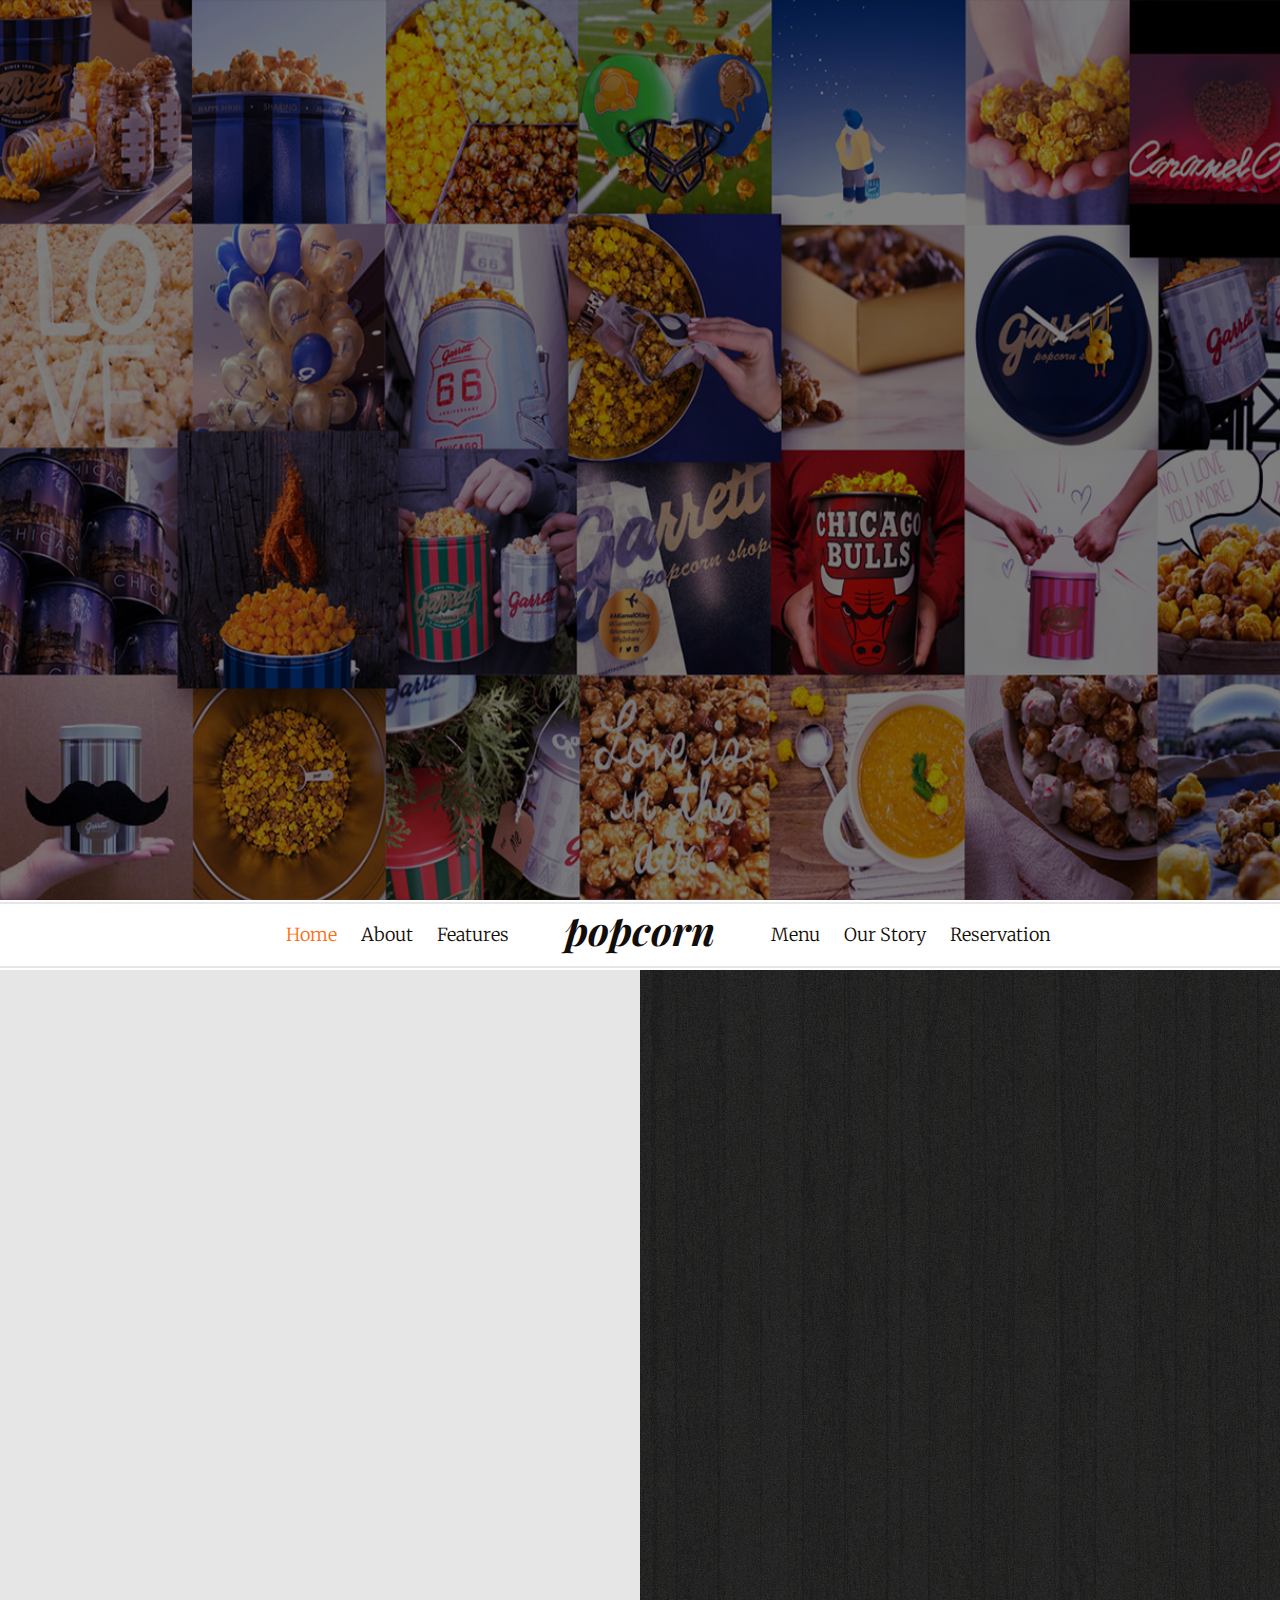
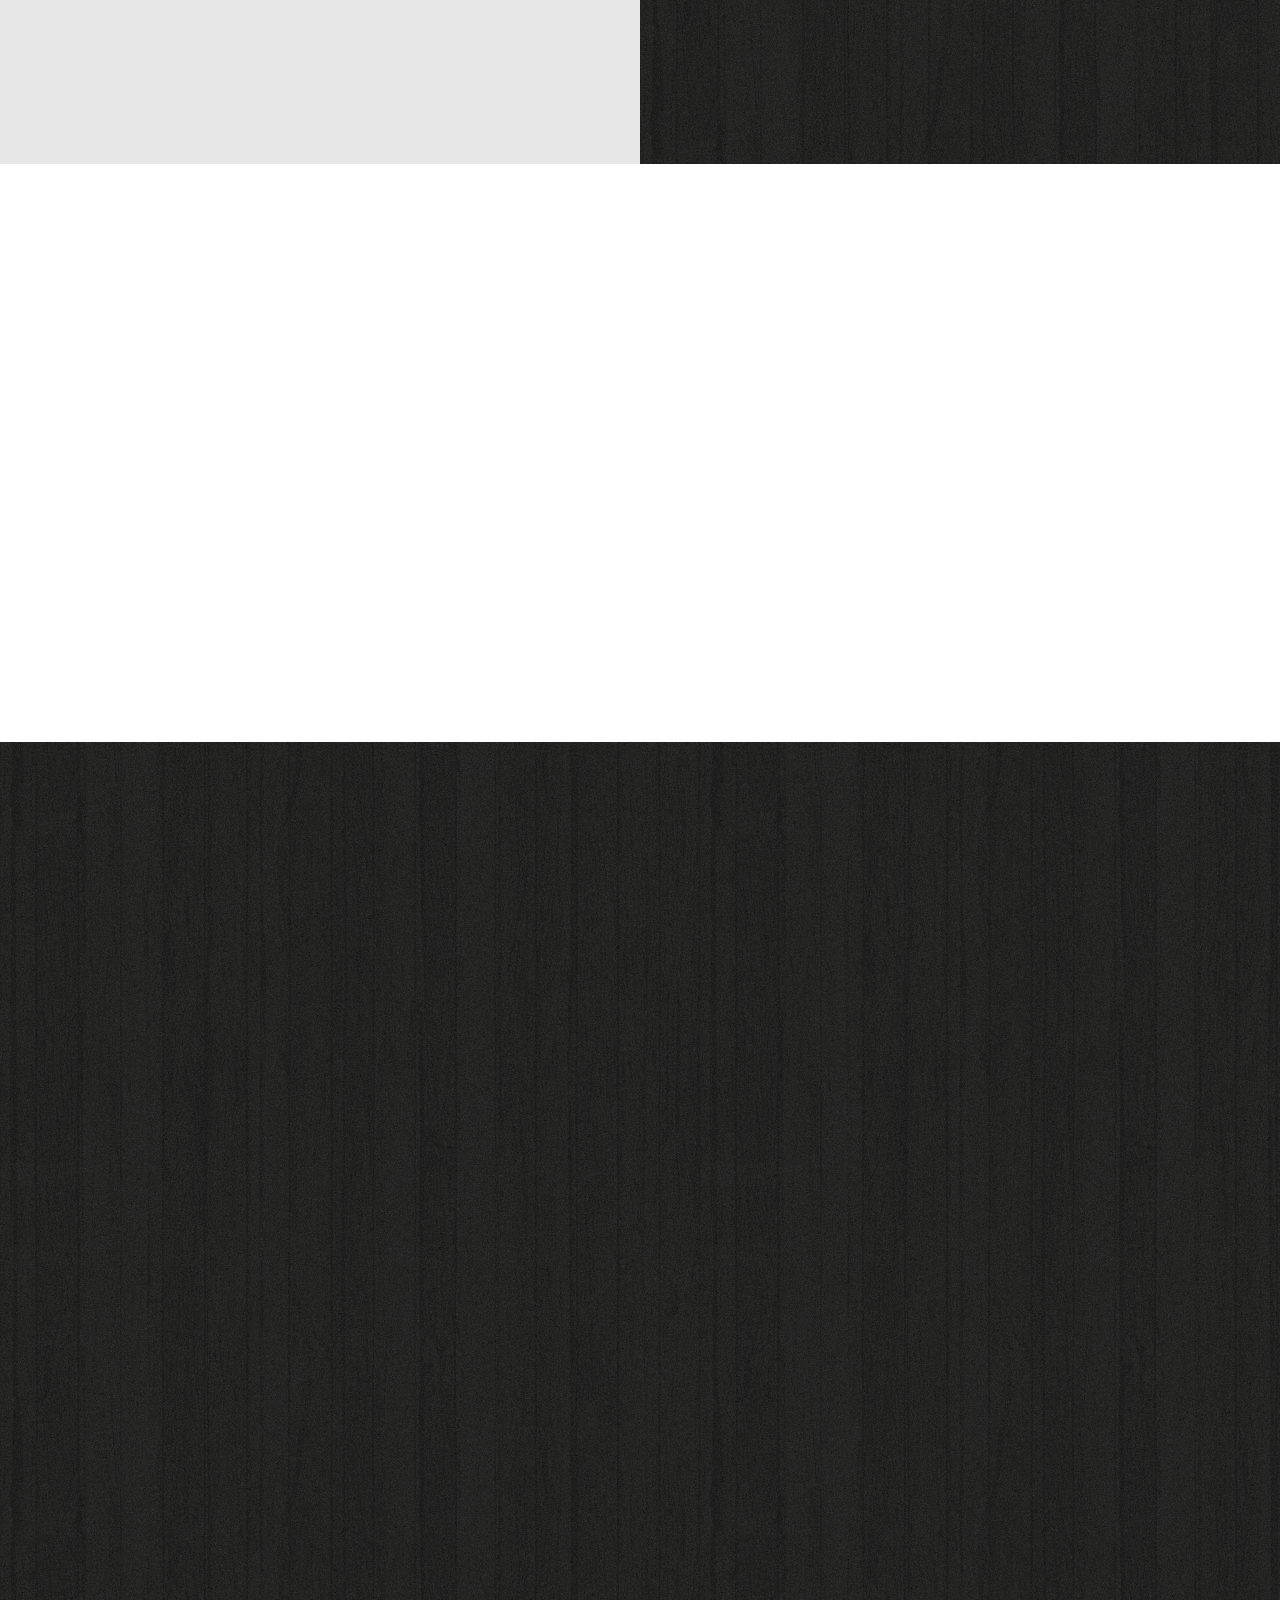
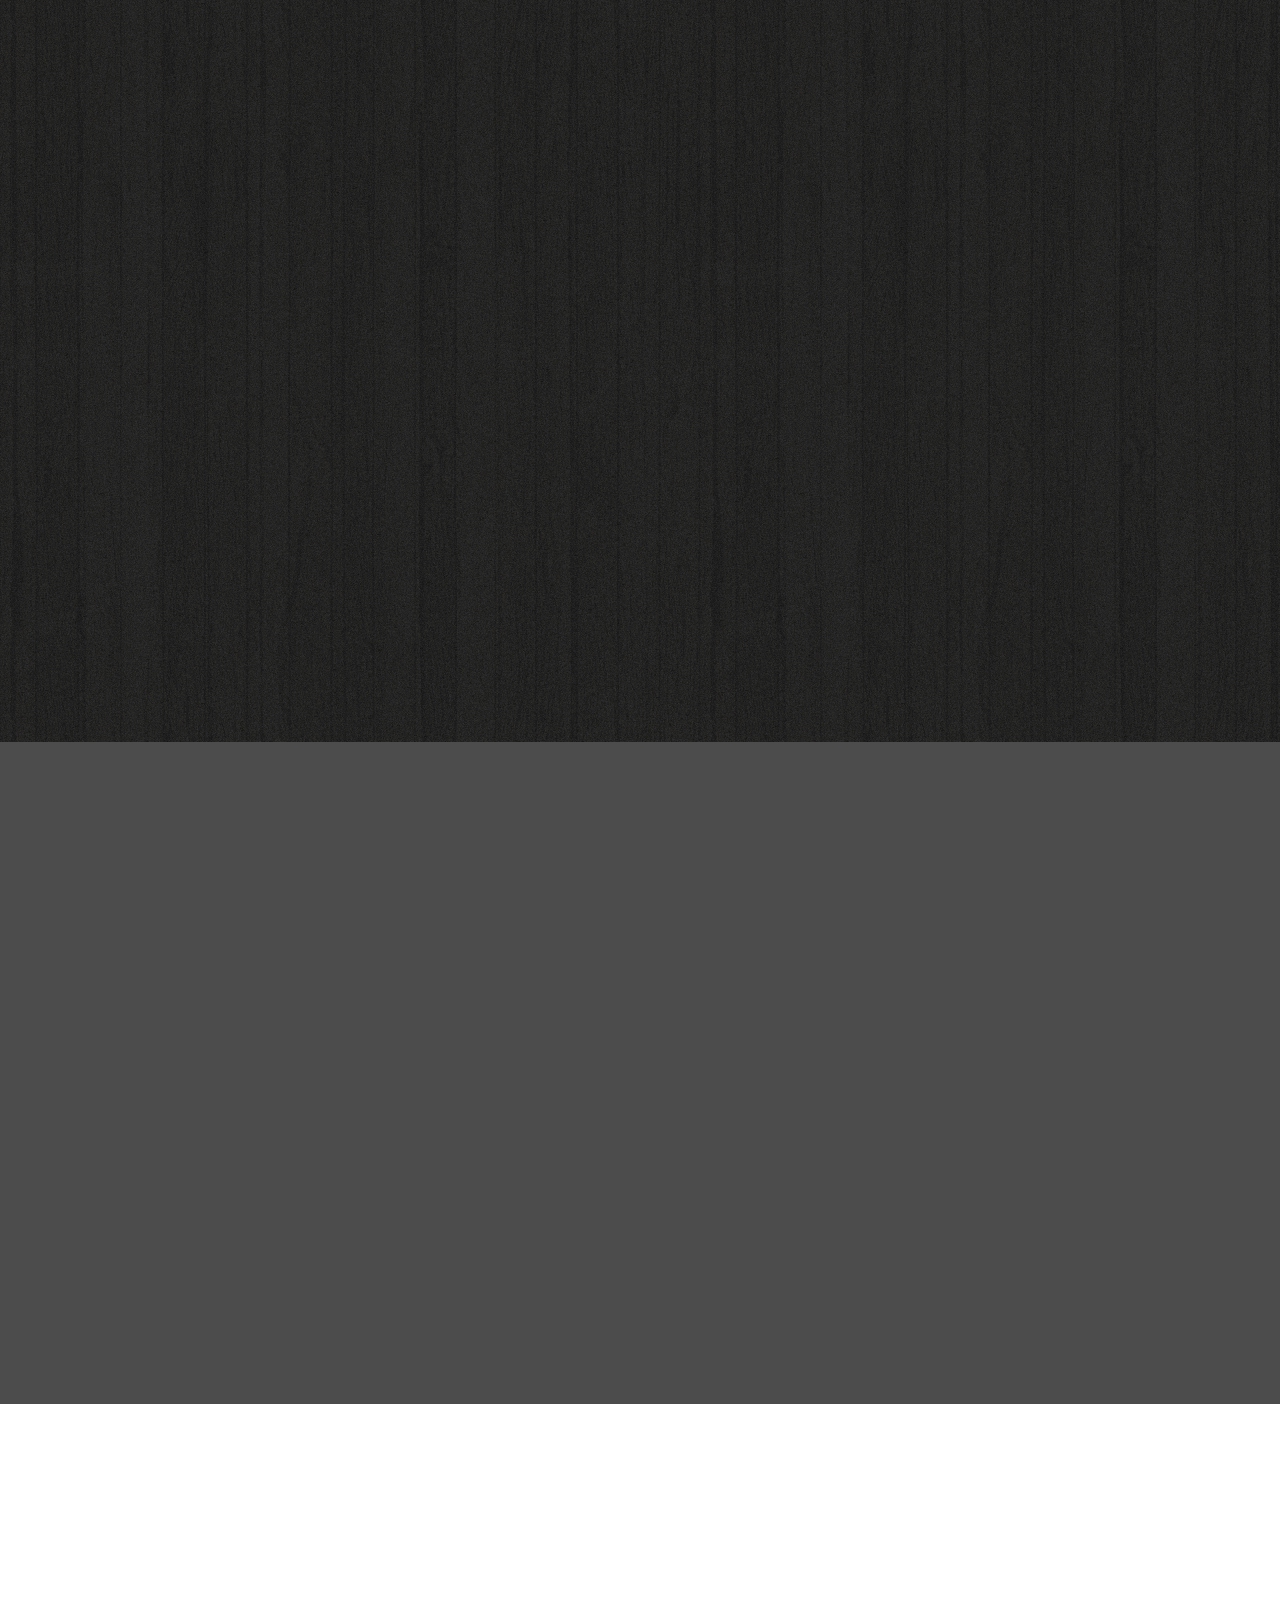
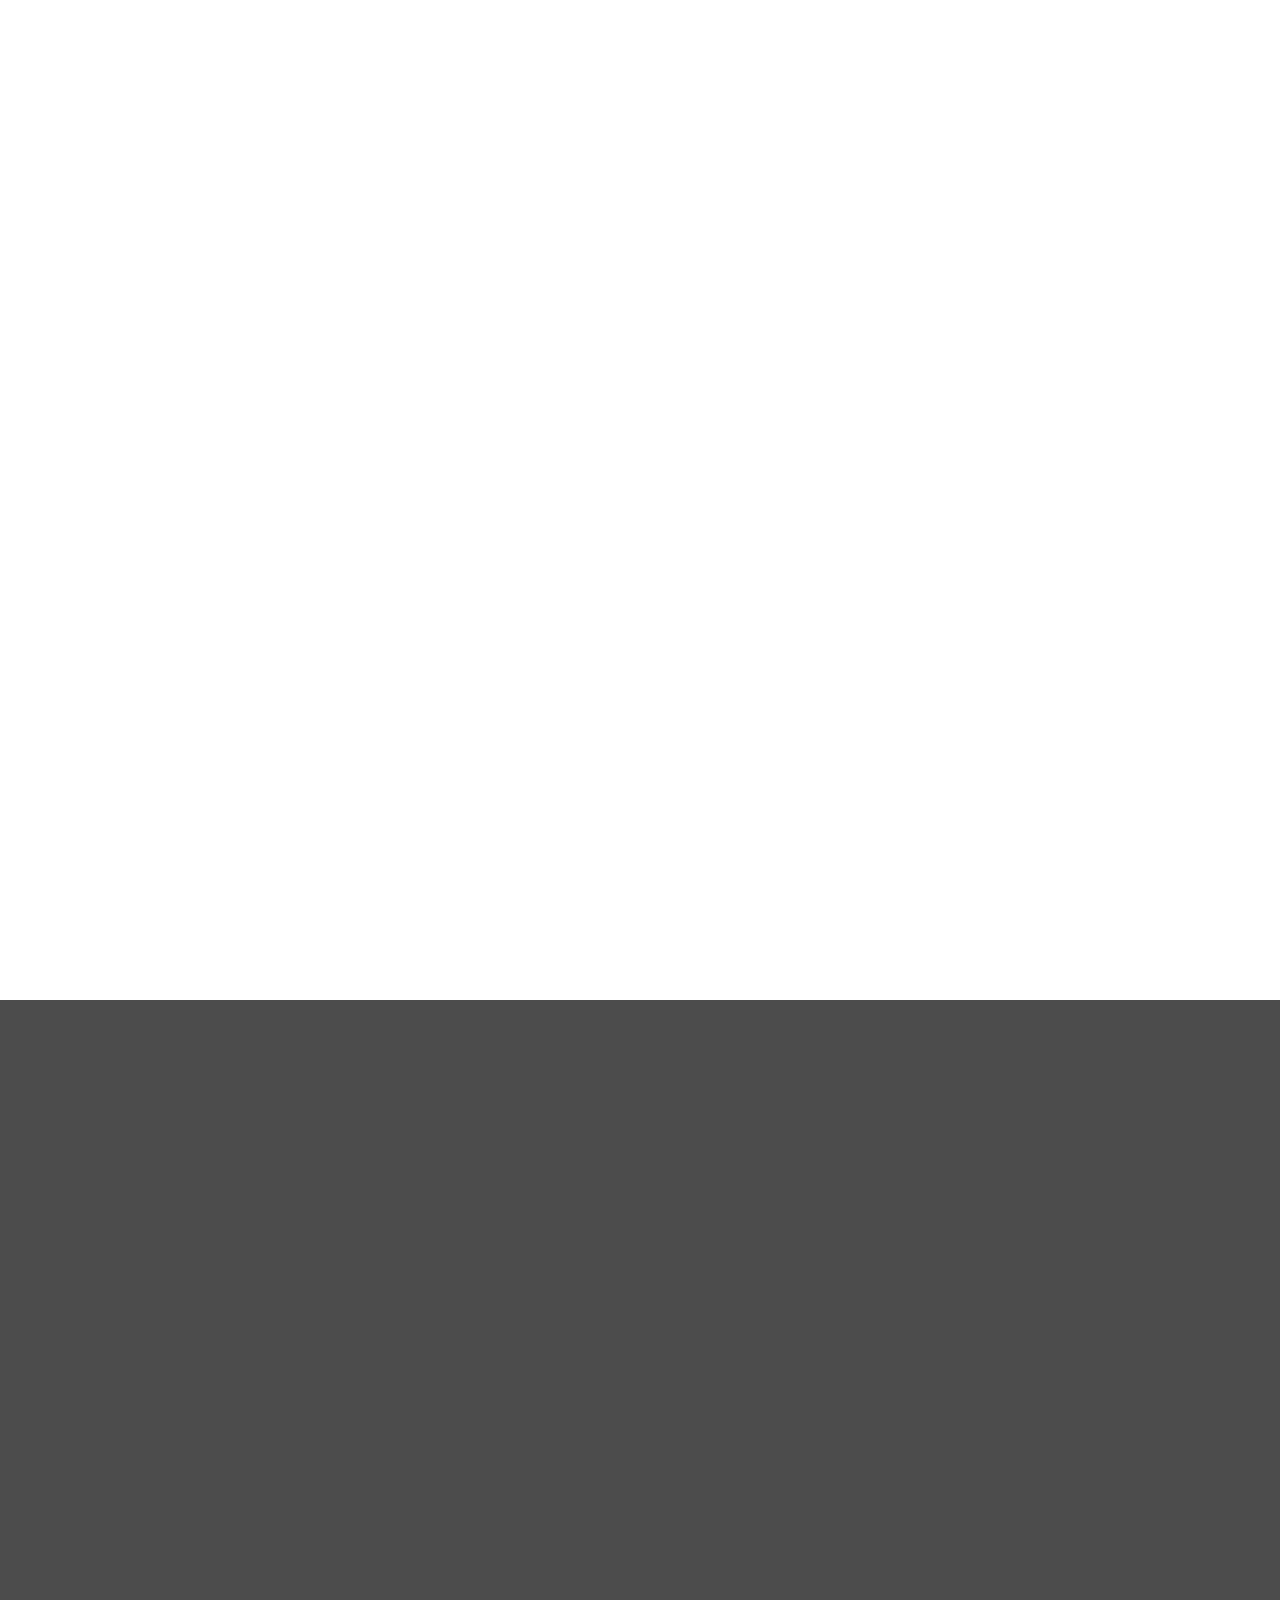
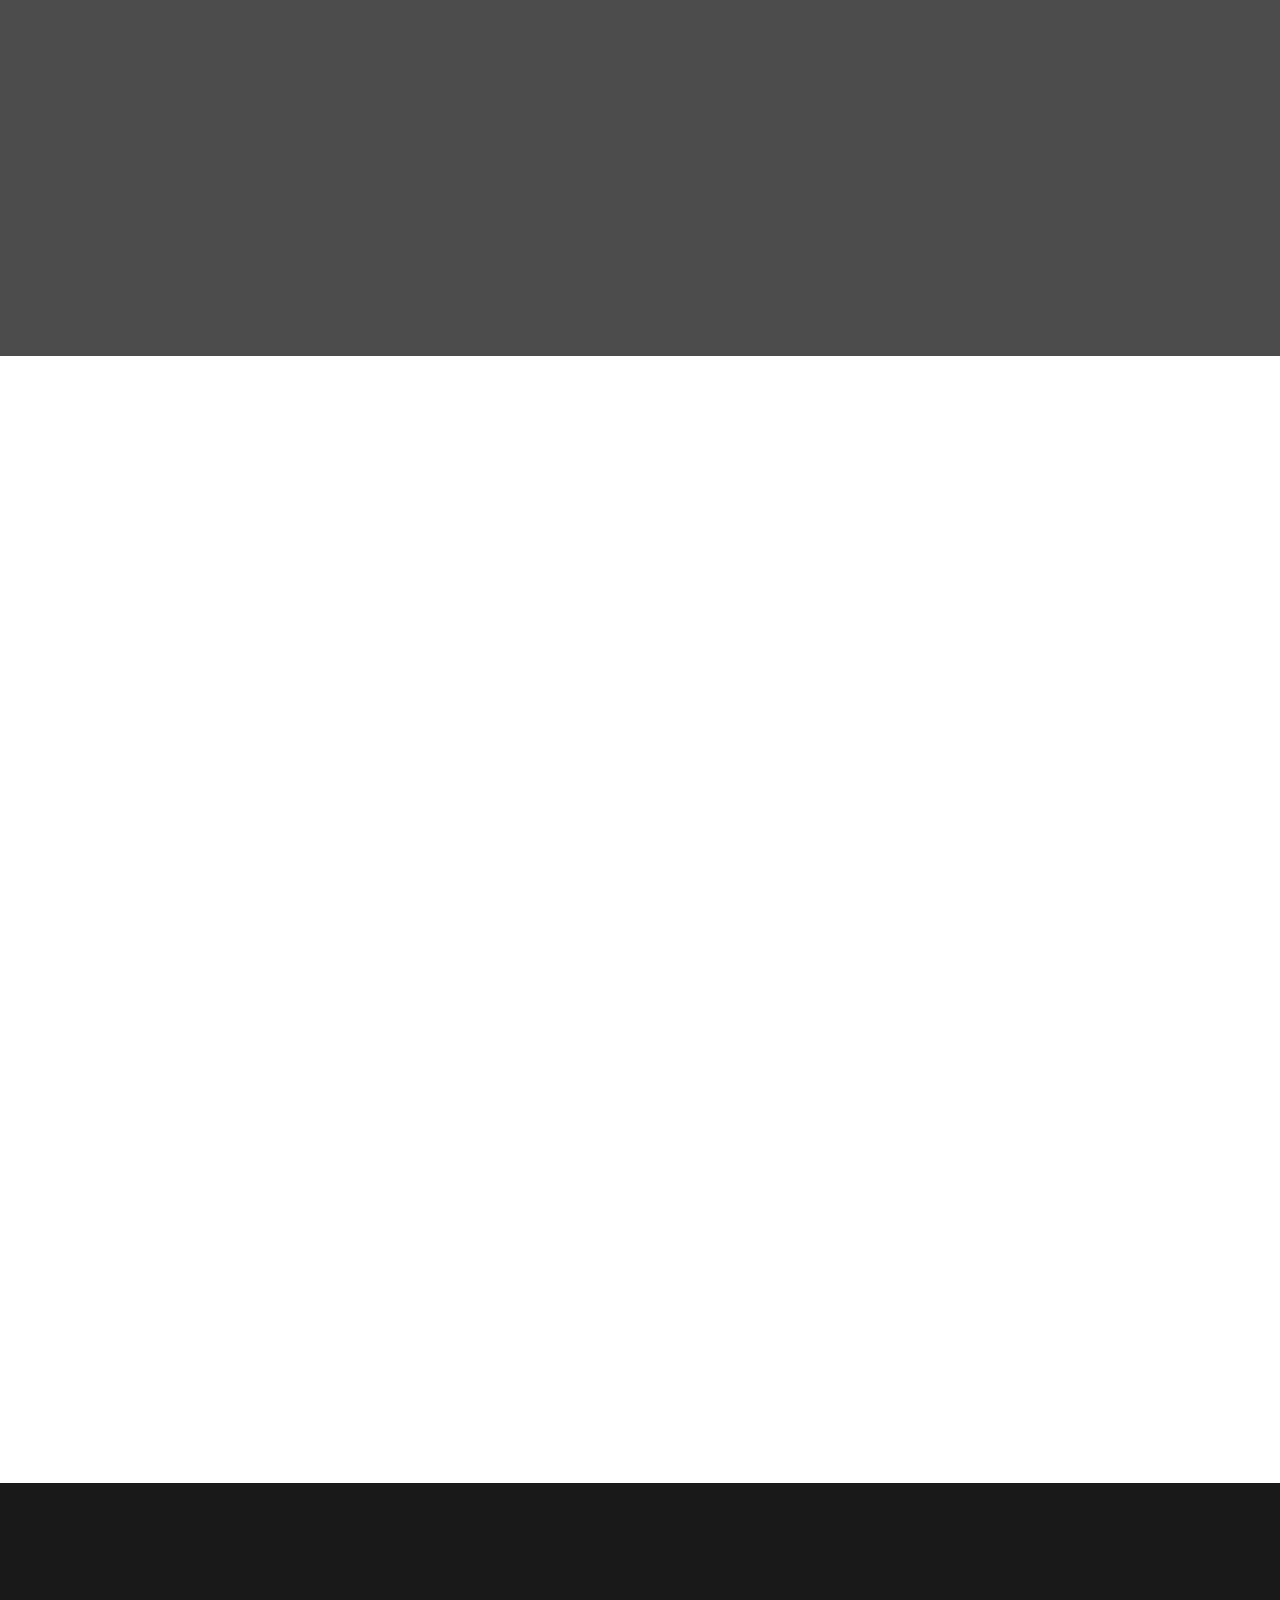
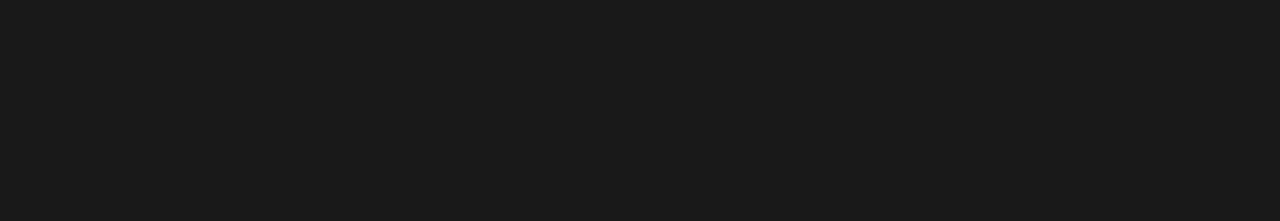
<file: index.html>
<!DOCTYPE html>
<!--[if lt IE 7]>      <html class="no-js lt-ie9 lt-ie8 lt-ie7"> <![endif]-->
<!--[if IE 7]>         <html class="no-js lt-ie9 lt-ie8"> <![endif]-->
<!--[if IE 8]>         <html class="no-js lt-ie9"> <![endif]-->
<!--[if gt IE 8]><!--> <html class="no-js"> <!--<![endif]-->
	<head>
	<meta charset="utf-8">
	<meta http-equiv="X-UA-Compatible" content="IE=edge">
	<title> popcorn&mdash; 爆米花 </title>
	<meta name="viewport" content="width=device-width, initial-scale=1">
	<meta name="description" content="Free HTML5 Template by FREEHTML5.CO" />
	<meta name="keywords" content="free html5, free template, free bootstrap, html5, css3, mobile first, responsive" />
	<meta name="author" content="FREEHTML5.CO" />

  	<!-- Facebook and Twitter integration -->
	<meta property="og:title" content=""/>
	<meta property="og:image" content=""/>
	<meta property="og:url" content=""/>
	<meta property="og:site_name" content=""/>
	<meta property="og:description" content=""/>
	<meta name="twitter:title" content="" />
	<meta name="twitter:image" content="" />
	<meta name="twitter:url" content="" />
	<meta name="twitter:card" content="" />

	<!-- Place favicon.ico and apple-touch-icon.png in the root directory -->
	<link rel="shortcut icon" href="favicon.ico">

	<link href='http://fonts.useso.com/css?family=Playfair+Display:400,700,400italic,700italic|Merriweather:300,400italic,300italic,400,700italic' rel='stylesheet' type='text/css'>
	
	<!-- Animate.css -->
	<link rel="stylesheet" href="css/animate.css">
	<!-- Icomoon Icon Fonts-->
	<link rel="stylesheet" href="css/icomoon.css">
	<!-- Simple Line Icons -->
	<link rel="stylesheet" href="css/simple-line-icons.css">
	<!-- Datetimepicker -->
	<link rel="stylesheet" href="css/bootstrap-datetimepicker.min.css">
	<!-- Flexslider -->
	<link rel="stylesheet" href="css/flexslider.css">
	<!-- Bootstrap  -->
	<link rel="stylesheet" href="css/bootstrap.css">
	<link rel="stylesheet" href="css/style.css">
	<!-- Modernizr JS -->
	<script src="js/modernizr-2.6.2.min.js"></script>
	<!-- FOR IE9 below -->
	<!--[if lt IE 9]>
	<script src="js/respond.min.js"></script>
	<![endif]-->

	</head>
	<body>

	<div id="fh5co-container">
		<div id="fh5co-home" class="js-fullheight" data-section="home">

			<div class="flexslider">
				
				<div class="fh5co-overlay"></div>
				<div class="fh5co-text">
					<div class="container">
						<div class="row">
							<h1 class="to-animate">popcorn</h1>
							<br>
							<h2 class="to-animate">服务来源于美国<span>by</span> <a href="#" target="_blank">sam</a></h2>
						</div>
					</div>
				</div>
			  	<ul class="slides">
			   	<li style="background-image: url(images/slide_1.jpg);" data-stellar-background-ratio="0.5"></li>
			   	<li style="background-image: url(images/slide_2.jpg);" data-stellar-background-ratio="0.5"></li>
			   	<li style="background-image: url(images/slide_3.jpg);" data-stellar-background-ratio="0.5"></li>
				<li style="background-image: url(images/slide_4.jpg);" data-stellar-background-ratio="0.5"></li>
			  	</ul>

			</div>
			
		</div>
		
		<div class="js-sticky">
			<div class="fh5co-main-nav">
				<div class="container-fluid">
					<div class="fh5co-menu-1">
						<a href="#" data-nav-section="home">Home</a>
						<a href="#" data-nav-section="about">About</a>
						<a href="#" data-nav-section="features">Features</a>
					</div>
					<div class="fh5co-logo">
						<a href="index.html">popcorn</a>
					</div>
					<div class="fh5co-menu-2">
						<a href="#" data-nav-section="menu">Menu</a>
						<a href="#" data-nav-section="events">Our Story</a>
						<a href="#" data-nav-section="reservation">Reservation</a>
					</div>
				</div>
				
			</div>
		</div>

		<div id="fh5co-about" data-section="about">
			<div class="fh5co-2col fh5co-bg to-animate-2" style="background-image: url(images/logo01.jpg)"></div>
			<div class="fh5co-2col fh5co-text">
				<h2 class="heading to-animate">About Us</h2>
				<p class="to-animate"><span class="firstcharacter">F</span>ar far away, behind the word mountains,
					far from the countries Vokalia and Consonantia, there live the blind texts. Separated they
					live in Bookmarksgrove right at the coast of the Semantics, a large language ocean.
					Far far away, behind the word mountains, far from the countries Vokalia and Consonantia,
					there live the blind texts. A small river named Duden flows by their place and supplies it with the necessary
					regelialia. It is a paradisematic country, in which roasted parts of sentences fly into your mouth.
					Even the all-powerful Pointing has no control about the blind texts it is an almost unorthographic life.</p>
				<p class="text-center to-animate"><a href="#" class="btn btn-primary btn-outline">Get in touch</a></p>
			</div>
		</div>

		<div id="fh5co-sayings">
			<div class="container" >
				<div class="row to-animate "  >

					<div class="flexslider" >
						<ul class="slides fh5co-bg-img" >

							<li style="background-image: url(images/res_img_1.jpg)">
								<blockquote>
									<p>&ldquo;Cooking is an art, but all art requires knowing something about the techniques and materials&rdquo;</p>
									<p class="quote-author">&mdash; Nathan Myhrvold</p>
								</blockquote>
							</li >
							<li  style="background-image: url(images/res_img_2.jpg)">
								<blockquote>
									<p>&ldquo;Give a man food, and he can eat for a day. Give a man a job, and he can only eat for 30 minutes on break.&rdquo;</p>
									<p class="quote-author">&mdash; Lev L. Spiro</p>
								</blockquote>
							</li>
							<li style="background-image: url(images/res_img_3.jpg)">
								<blockquote>
									<p>&ldquo;Find something you’re passionate about and keep tremendously interested in it.&rdquo;</p>
									<p class="quote-author">&mdash; Julia Child</p>
								</blockquote>
							</li>
							<li>
								<blockquote>
									<p>&ldquo;Never work before breakfast; if you have to work before breakfast, eat your breakfast first.&rdquo;</p>
									<p class="quote-author">&mdash; Josh Billings</p>
								</blockquote>
							</li>


						</ul>
					</div>

				</div>
			</div>
		</div>
        
        <!--<div class="copyrights">Collect from <a href="http://www.cssmoban.com/"  title="网站模板">网站模板</a></div>-->

		<div id="fh5co-featured" data-section="features">
			<div class="container">
				<div class="row text-center fh5co-heading row-padded">
					<div class="col-md-8 col-md-offset-2">
						<h2 class="heading to-animate">Featured Dishes</h2>
						<p class="sub-heading to-animate">Far far away, behind the word mountains, far from the countries Vokalia and Consonantia, there live the blind texts.</p>
					</div>
				</div>
				<div class="row">
					<div class="fh5co-grid">
						<div class="fh5co-v-half to-animate-2">
							<div class="fh5co-v-col-2 fh5co-bg-img" style="background-image: url(images/res_img_1.jpg)"></div>
							<div class="fh5co-v-col-2 fh5co-text fh5co-special-1 arrow-left">
								<h2>Fresh Mushrooms</h2>
								<span class="pricing">$7.50</span>
								<p>Far far away, behind the word mountains, far from the countries Vokalia and Consonantia, there live the blind texts.</p>
							</div>
						</div>
						<div class="fh5co-v-half">
							<div class="fh5co-h-row-2 to-animate-2">
								<div class="fh5co-v-col-2 fh5co-bg-img" style="background-image: url(images/res_img_2.jpg)"></div>
								<div class="fh5co-v-col-2 fh5co-text arrow-left">
									<h2>Grilled Chiken Salad</h2>
									<span class="pricing">$12.00</span>
									<p>Far far away, behind the word mountains.</p>
								</div>
							</div>
							<div class="fh5co-h-row-2 fh5co-reversed to-animate-2">
								<div class="fh5co-v-col-2 fh5co-bg-img" style="background-image: url(images/res_img_8.jpg)"></div>
								<div class="fh5co-v-col-2 fh5co-text arrow-right">
									<h2>Cheese and Garlic Toast</h2>
									<span class="pricing">$4.50</span>
									<p>Far far away, behind the word mountains.</p>
								</div>
							</div>
						</div>

						<div class="fh5co-v-half">
							<div class="fh5co-h-row-2 fh5co-reversed to-animate-2">
								<div class="fh5co-v-col-2 fh5co-bg-img" style="background-image: url(images/res_img_7.jpg)"></div>
								<div class="fh5co-v-col-2 fh5co-text arrow-right">
									<h2>Organic Egg</h2>
									<span class="pricing">$4.99</span>
									<p>Far far away, behind the word mountains.</p>
								</div>
							</div>
							<div class="fh5co-h-row-2 to-animate-2">
								<div class="fh5co-v-col-2 fh5co-bg-img" style="background-image: url(images/res_img_6.jpg)"></div>
								<div class="fh5co-v-col-2 fh5co-text arrow-left">
									<h2>Salad with Crispy Chicken</h2>
									<span class="pricing">$8.50</span>
									<p>Far far away, behind the word mountains.</p>
								</div>
							</div>
						</div>
						<div class="fh5co-v-half to-animate-2">
							<div class="fh5co-v-col-2 fh5co-bg-img" style="background-image: url(images/res_img_3.jpg)"></div>
							<div class="fh5co-v-col-2 fh5co-text fh5co-special-1 arrow-left">
								<h2>Tomato Soup with Chicken</h2>
								<span class="pricing">$12.99</span>
								<p>Far far away, behind the word mountains, far from the countries Vokalia and Consonantia, there live the blind texts.</p>
							</div>
						</div>

					</div>
				</div>

			</div>
		</div>

		<div id="fh5co-type" style="background-image: url(images/slide_3.jpg);" data-stellar-background-ratio="0.5">
			<div class="fh5co-overlay"></div>
			<div class="container">
				<div class="row">
					<div class="col-md-3 to-animate">
						<div class="fh5co-type">
							<h3 class="with-icon icon-1">Fruits</h3>
							<p>Far far away, behind the word mountains, far from the countries Vokalia and Consonantia, there live the blind texts.</p>
						</div>
					</div>
					<div class="col-md-3 to-animate">
						<div class="fh5co-type">
							<h3 class="with-icon icon-2">Sea food</h3>
							<p>Far far away, behind the word mountains, far from the countries Vokalia and Consonantia, there live the blind texts.</p>
						</div>
					</div>
					<div class="col-md-3 to-animate">
						<div class="fh5co-type">
							<h3 class="with-icon icon-3">Vegetables</h3>
							<p>Far far away, behind the word mountains, far from the countries Vokalia and Consonantia, there live the blind texts.</p>
						</div>
					</div>
					<div class="col-md-3 to-animate">
						<div class="fh5co-type">
							<h3 class="with-icon icon-4">Meat</h3>
							<p>Far far away, behind the word mountains, far from the countries Vokalia and Consonantia, there live the blind texts.</p>
						</div>
					</div>
				</div>
			</div>
		</div>

		<div id="fh5co-menus" data-section="menu">
			<div class="container">
				<div class="row text-center fh5co-heading row-padded">
					<div class="col-md-8 col-md-offset-2">
						<h2 class="heading to-animate">Food Menu</h2>
						<p class="sub-heading to-animate">Far far away, behind the word mountains, far from the countries Vokalia and Consonantia, there live the blind texts.</p>
					</div>
				</div>
				<div class="row row-padded">
					<div class="col-md-6">
						<div class="fh5co-food-menu to-animate-2">
							<h2 class="fh5co-drinks">Drinks</h2>
							<ul>
								<li>
									<div class="fh5co-food-desc">
										<figure>
											<img src="images/res_img_5.jpg" class="img-responsive" alt="Free HTML5 Templates by FREEHTML5.co">
										</figure>
										<div>
											<h3>Pineapple Juice</h3>
											<p>Far far away, behind the word mountains.</p>
										</div>
									</div>
									<div class="fh5co-food-pricing">
										$17.50
									</div>
								</li>
								<li>
									<div class="fh5co-food-desc">
										<figure>
											<img src="images/res_img_6.jpg" class="img-responsive" alt="Free HTML5 Templates by FREEHTML5.co">
										</figure>
										<div>
											<h3>Green Juice</h3>
											<p>Far far away, behind the word mountains.</p>
										</div>
									</div>
									<div class="fh5co-food-pricing">
										$7.99
									</div>
								</li>
								<li>
									<div class="fh5co-food-desc">
										<figure>
											<img src="images/res_img_7.jpg" class="img-responsive" alt="Free HTML5 Templates by FREEHTML5.co">
										</figure>
										<div>
											<h3>Soft Drinks</h3>
											<p>Far far away, behind the word mountains.</p>
										</div>
									</div>
									<div class="fh5co-food-pricing">
										$12.99
									</div>
								</li>
								<li>
									<div class="fh5co-food-desc">
										<figure>
											<img src="images/res_img_5.jpg" class="img-responsive" alt="Free HTML5 Templates by FREEHTML5.co">
										</figure>
										<div>
											<h3>Carlo Rosee Drinks</h3>
											<p>Far far away, behind the word mountains.</p>
										</div>
									</div>
									<div class="fh5co-food-pricing">
										$12.99
									</div>
								</li>
							</ul>
						</div>
					</div>
					<!--<div class="col-md-6">-->
						<!--<div class="fh5co-food-menu to-animate-2">-->
							<!--<h2 class="fh5co-dishes">Steak</h2>-->
							<!--<ul>-->
								<!--<li>-->
									<!--<div class="fh5co-food-desc">-->
										<!--<figure>-->
											<!--<img src="images/res_img_3.jpg" class="img-responsive" alt="Free HTML5 Templates by FREEHTML5.co">-->
										<!--</figure>-->
										<!--<div>-->
											<!--<h3>Beef Steak</h3>-->
											<!--<p>Far far away, behind the word mountains.</p>-->
										<!--</div>-->
									<!--</div>-->
									<!--<div class="fh5co-food-pricing">-->
										<!--$17.50-->
									<!--</div>-->
								<!--</li>-->
								<!--<li>-->
									<!--<div class="fh5co-food-desc">-->
										<!--<figure>-->
											<!--<img src="images/res_img_4.jpg" class="img-responsive" alt="Free HTML5 Templates by FREEHTML5.co">-->
										<!--</figure>-->
										<!--<div>-->
											<!--<h3>Tomato with Chicken</h3>-->
											<!--<p>Far far away, behind the word mountains.</p>-->
										<!--</div>-->
									<!--</div>-->
									<!--<div class="fh5co-food-pricing">-->
										<!--$7.99-->
									<!--</div>-->
								<!--</li>-->
								<!--<li>-->
									<!--<div class="fh5co-food-desc">-->
										<!--<figure>-->
											<!--<img src="images/res_img_2.jpg" class="img-responsive" alt="Free HTML5 Templates by FREEHTML5.co">-->
										<!--</figure>-->
										<!--<div>-->
											<!--<h3>Sausages from Italy</h3>-->
											<!--<p>Far far away, behind the word mountains.</p>-->
										<!--</div>-->
									<!--</div>-->
									<!--<div class="fh5co-food-pricing">-->
										<!--$12.99-->
									<!--</div>-->
								<!--</li>-->
								<!--<li>-->
									<!--<div class="fh5co-food-desc">-->
										<!--<figure>-->
											<!--<img src="images/res_img_8.jpg" class="img-responsive" alt="Free HTML5 Templates by FREEHTML5.co">-->
										<!--</figure>-->
										<!--<div>-->
											<!--<h3>Beef Grilled</h3>-->
											<!--<p>Far far away, behind the word mountains.</p>-->
										<!--</div>-->
									<!--</div>-->
									<!--<div class="fh5co-food-pricing">-->
										<!--$12.99-->
									<!--</div>-->
								<!--</li>-->
							<!--</ul>-->
						<!--</div>-->
					<!--</div>-->
					<!--<div class="col-md-6">-->
						<!--<div class="fh5co-food-menu to-animate-2">-->
							<!--<h2 class="fh5co-drinks">Drinks</h2>-->
							<!--<ul>-->
								<!--<li>-->
									<!--<div class="fh5co-food-desc">-->
										<!--<figure>-->
											<!--<img src="images/res_img_5.jpg" class="img-responsive" alt="Free HTML5 Templates by FREEHTML5.co">-->
										<!--</figure>-->
										<!--<div>-->
											<!--<h3>Pineapple Juice</h3>-->
											<!--<p>Far far away, behind the word mountains.</p>-->
										<!--</div>-->
									<!--</div>-->
									<!--<div class="fh5co-food-pricing">-->
										<!--$17.50-->
									<!--</div>-->
								<!--</li>-->
								<!--<li>-->
									<!--<div class="fh5co-food-desc">-->
										<!--<figure>-->
											<!--<img src="images/res_img_6.jpg" class="img-responsive" alt="Free HTML5 Templates by FREEHTML5.co">-->
										<!--</figure>-->
										<!--<div>-->
											<!--<h3>Green Juice</h3>-->
											<!--<p>Far far away, behind the word mountains.</p>-->
										<!--</div>-->
									<!--</div>-->
									<!--<div class="fh5co-food-pricing">-->
										<!--$7.99-->
									<!--</div>-->
								<!--</li>-->
								<!--<li>-->
									<!--<div class="fh5co-food-desc">-->
										<!--<figure>-->
											<!--<img src="images/res_img_7.jpg" class="img-responsive" alt="Free HTML5 Templates by FREEHTML5.co">-->
										<!--</figure>-->
										<!--<div>-->
											<!--<h3>Soft Drinks</h3>-->
											<!--<p>Far far away, behind the word mountains.</p>-->
										<!--</div>-->
									<!--</div>-->
									<!--<div class="fh5co-food-pricing">-->
										<!--$12.99-->
									<!--</div>-->
								<!--</li>-->
								<!--<li>-->
									<!--<div class="fh5co-food-desc">-->
										<!--<figure>-->
											<!--<img src="images/res_img_5.jpg" class="img-responsive" alt="Free HTML5 Templates by FREEHTML5.co">-->
										<!--</figure>-->
										<!--<div>-->
											<!--<h3>Carlo Rosee Drinks</h3>-->
											<!--<p>Far far away, behind the word mountains.</p>-->
										<!--</div>-->
									<!--</div>-->
									<!--<div class="fh5co-food-pricing">-->
										<!--$12.99-->
									<!--</div>-->
								<!--</li>-->
							<!--</ul>-->
						<!--</div>-->
					<!--</div>-->
					<div class="col-md-6">
						<div class="fh5co-food-menu to-animate-2">
							<h2 class="fh5co-dishes">Steak</h2>
							<ul>
								<li>
									<div class="fh5co-food-desc">
										<figure>
											<img src="images/res_img_3.jpg" class="img-responsive" alt="Free HTML5 Templates by FREEHTML5.co">
										</figure>
										<div>
											<h3>Beef Steak</h3>
											<p>Far far away, behind the word mountains.</p>
										</div>
									</div>
									<div class="fh5co-food-pricing">
										$17.50
									</div>
								</li>
								<li>
									<div class="fh5co-food-desc">
										<figure>
											<img src="images/res_img_4.jpg" class="img-responsive" alt="Free HTML5 Templates by FREEHTML5.co">
										</figure>
										<div>
											<h3>Tomato with Chicken</h3>
											<p>Far far away, behind the word mountains.</p>
										</div>
									</div>
									<div class="fh5co-food-pricing">
										$7.99
									</div>
								</li>
								<li>
									<div class="fh5co-food-desc">
										<figure>
											<img src="images/res_img_2.jpg" class="img-responsive" alt="Free HTML5 Templates by FREEHTML5.co">
										</figure>
										<div>
											<h3>Sausages from Italy</h3>
											<p>Far far away, behind the word mountains.</p>
										</div>
									</div>
									<div class="fh5co-food-pricing">
										$12.99
									</div>
								</li>
								<li>
									<div class="fh5co-food-desc">
										<figure>
											<img src="images/res_img_8.jpg" class="img-responsive" alt="Free HTML5 Templates by FREEHTML5.co">
										</figure>
										<div>
											<h3>Beef Grilled</h3>
											<p>Far far away, behind the word mountains.</p>
										</div>
									</div>
									<div class="fh5co-food-pricing">
										$12.99
									</div>
								</li>
							</ul>
						</div>
					</div>
				</div>
				<div class="row">
					<div class="col-md-4 col-md-offset-4 text-center to-animate-2">
						<p><a href="#" class="btn btn-primary btn-outline">More Food Menu</a></p>
					</div>
				</div>
			</div>
		</div>

		<div id="fh5co-events" data-section="events" style="background-image: url(images/slide_2.jpg);" data-stellar-background-ratio="0.5">
			<div class="fh5co-overlay"></div>
			<div class="container">
				<div class="row text-center fh5co-heading row-padded">
					<div class="col-md-8 col-md-offset-2 to-animate">
						<h2 class="heading">Our Story</h2>
						<p class="sub-heading">Far far away, behind the word mountains, far from the countries Vokalia and Consonantia, there live the blind texts.</p>
					</div>
				</div>
				<div class="row">
					<div class="col-md-4">
						<div class="fh5co-event to-animate-2">
							<h3>Kitchen Workshops</h3>
							<span class="fh5co-event-meta">March 19th, 2016</span>
							<p>Far far away, behind the word mountains, far from the countries Vokalia and Consonantia, there live the blind texts.</p>
							<p><a href="#" class="btn btn-primary btn-outline">Read More</a></p>
						</div>
					</div>
					<div class="col-md-4">
						<div class="fh5co-event to-animate-2">
							<h3>Music Concerts</h3>
							<span class="fh5co-event-meta">March 19th, 2016</span>
							<p>Far far away, behind the word mountains, far from the countries Vokalia and Consonantia, there live the blind texts.</p>
							<p><a href="#" class="btn btn-primary btn-outline">Read More</a></p>
						</div>
					</div>
					<div class="col-md-4">
						<div class="fh5co-event to-animate-2">
							<h3>Free to Eat Party</h3>
							<span class="fh5co-event-meta">March 19th, 2016</span>
							<p>Far far away, behind the word mountains, far from the countries Vokalia and Consonantia, there live the blind texts.</p>
							<p><a href="#" class="btn btn-primary btn-outline">Read More</a></p>
						</div>
					</div>
				</div>
			</div>
		</div>

		<div id="fh5co-contact" data-section="reservation">
			<div class="container">
				<div class="row text-center fh5co-heading row-padded">
					<div class="col-md-8 col-md-offset-2">
						<h2 class="heading to-animate">Reserve a Table</h2>
						<p class="sub-heading to-animate">Far far away, behind the word mountains, far from the countries Vokalia and Consonantia, there live the blind texts.</p>
					</div>
				</div>
				<div class="row">
					<div class="col-md-6 to-animate-2">
						<h3>Contact Info</h3>
						<ul class="fh5co-contact-info">
							<li class="fh5co-contact-address ">
								<i class="icon-home"></i>
								5555 Love Paradise 56 New Clity 5655, <br>Excel Tower United Kingdom
							</li>
							<li><i class="icon-phone"></i> (123) 465-6789</li>
							<li><i class="icon-envelope"></i>info@freehtml5.co</li>
							<li><i class="icon-globe"></i> <a href="#" target="_blank">freehtml5.co</a></li>
						</ul>
					</div>
					<div class="col-md-6 to-animate-2">
						<h3>Reservation Form</h3>
						<div class="form-group ">
							<label for="name" class="sr-only">Name</label>
							<input id="name" class="form-control" placeholder="Name" type="text">
						</div>
						<div class="form-group ">
							<label for="email" class="sr-only">Email</label>
							<input id="email" class="form-control" placeholder="Email" type="email">
						</div>
						<div class="form-group">
							<label for="occation" class="sr-only">Occation</label>
							<select class="form-control" id="occation">
								<option>Select an Occation</option>
							  <option>Wedding Ceremony</option>
							  <option>Birthday</option>
							  <option>Others</option>
							</select>
						</div>
						<div class="form-group ">
							<label for="date" class="sr-only">Date</label>
							<input id="date" class="form-control" placeholder="Date &amp; Time" type="text">
						</div>


							
						<div class="form-group ">
							<label for="message" class="sr-only">Message</label>
							<textarea name="" id="message" cols="30" rows="5" class="form-control" placeholder="Message"></textarea>
						</div>
						<div class="form-group ">
							<input class="btn btn-primary" value="Send Message" type="submit">
						</div>
						</div>
				</div>
			</div>
		</div>

		
	</div>

	<div id="fh5co-footer">
		<div class="container">
			<div class="row row-padded">
				<div class="col-md-12 text-center">
					<p class="to-animate">&copy; 2016 最好吃的零食 <a href="" target="_blank" title="爆米花">爆米花</a> MAKER<a href="" title="网页模板" target="_blank">爆米花</a>
					</p>
					<p class="text-center to-animate"><a href="#" class="js-gotop">Go To Top</a></p>
				</div>
			</div>
			<!--<div class="row">-->
				<!--<div class="col-md-12 text-center">-->
					<!--<ul class="fh5co-social">-->
						<!--<li class="to-animate-2"><a href="#"><i class="icon-facebook"></i></a></li>-->
						<!--<li class="to-animate-2"><a href="#"><i class="icon-twitter"></i></a></li>-->
						<!--<li class="to-animate-2"><a href="#"><i class="icon-instagram"></i></a></li>-->
					<!--</ul>-->
				<!--</div>-->
			<!--</div>-->
		</div>
	</div>


	
	
	
	
	<!-- jQuery -->
	<script src="js/jquery.min.js"></script>
	<!-- jQuery Easing -->
	<script src="js/jquery.easing.1.3.js"></script>
	<!-- Bootstrap -->
	<script src="js/bootstrap.min.js"></script>
	<!-- Bootstrap DateTimePicker -->
	<script src="js/moment.js"></script>
	<script src="js/bootstrap-datetimepicker.min.js"></script>
	<!-- Waypoints -->
	<script src="js/jquery.waypoints.min.js"></script>
	<!-- Stellar Parallax -->
	<script src="js/jquery.stellar.min.js"></script>

	<!-- Flexslider -->
	<script src="js/jquery.flexslider-min.js"></script>
	<script>
		$(function () {
	       $('#date').datetimepicker();
	   });
	</script>
	<!-- Main JS -->
	<script src="js/main.js"></script>

	</body>
</html>
</file>
<file: css/icomoon.css>
@font-face {
	font-family: 'icomoon';
	src:url('../fonts/icomoon/icomoon.eot?qtatmt');
	src:url('../fonts/icomoon/icomoon.eot?qtatmt#iefix') format('embedded-opentype'),
		url('../fonts/icomoon/icomoon.ttf?qtatmt') format('truetype'),
		url('../fonts/icomoon/icomoon.woff?qtatmt') format('woff'),
		url('../fonts/icomoon/icomoon.svg?qtatmt#icomoon') format('svg');
	font-weight: normal;
	font-style: normal;
}

[class^="icon-"], [class*=" icon-"] {
	font-family: 'icomoon';
	speak: none;
	font-style: normal;
	font-weight: normal;
	font-variant: normal;
	text-transform: none;
	line-height: 1;

	/* Better Font Rendering =========== */
	-webkit-font-smoothing: antialiased;
	-moz-osx-font-smoothing: grayscale;
}

.icon-glass:before {
	content: "\f000";
}
.icon-music:before {
	content: "\f001";
}
.icon-search2:before {
	content: "\f002";
}
.icon-envelope-o:before {
	content: "\f003";
}
.icon-heart:before {
	content: "\f004";
}
.icon-star:before {
	content: "\f005";
}
.icon-star-o:before {
	content: "\f006";
}
.icon-user:before {
	content: "\f007";
}
.icon-film:before {
	content: "\f008";
}
.icon-th-large:before {
	content: "\f009";
}
.icon-th:before {
	content: "\f00a";
}
.icon-th-list:before {
	content: "\f00b";
}
.icon-check:before {
	content: "\f00c";
}
.icon-close:before {
	content: "\f00d";
}
.icon-remove:before {
	content: "\f00d";
}
.icon-times:before {
	content: "\f00d";
}
.icon-search-plus:before {
	content: "\f00e";
}
.icon-search-minus:before {
	content: "\f010";
}
.icon-power-off:before {
	content: "\f011";
}
.icon-signal:before {
	content: "\f012";
}
.icon-cog:before {
	content: "\f013";
}
.icon-gear:before {
	content: "\f013";
}
.icon-trash-o:before {
	content: "\f014";
}
.icon-home:before {
	content: "\f015";
}
.icon-file-o:before {
	content: "\f016";
}
.icon-clock-o:before {
	content: "\f017";
}
.icon-road:before {
	content: "\f018";
}
.icon-download:before {
	content: "\f019";
}
.icon-arrow-circle-o-down:before {
	content: "\f01a";
}
.icon-arrow-circle-o-up:before {
	content: "\f01b";
}
.icon-inbox:before {
	content: "\f01c";
}
.icon-play-circle-o:before {
	content: "\f01d";
}
.icon-repeat2:before {
	content: "\f01e";
}
.icon-rotate-right:before {
	content: "\f01e";
}
.icon-refresh:before {
	content: "\f021";
}
.icon-list-alt:before {
	content: "\f022";
}
.icon-lock:before {
	content: "\f023";
}
.icon-flag:before {
	content: "\f024";
}
.icon-headphones:before {
	content: "\f025";
}
.icon-volume-off:before {
	content: "\f026";
}
.icon-volume-down:before {
	content: "\f027";
}
.icon-volume-up:before {
	content: "\f028";
}
.icon-qrcode:before {
	content: "\f029";
}
.icon-barcode:before {
	content: "\f02a";
}
.icon-tag:before {
	content: "\f02b";
}
.icon-tags:before {
	content: "\f02c";
}
.icon-book:before {
	content: "\f02d";
}
.icon-bookmark:before {
	content: "\f02e";
}
.icon-print:before {
	content: "\f02f";
}
.icon-camera:before {
	content: "\f030";
}
.icon-font:before {
	content: "\f031";
}
.icon-bold:before {
	content: "\f032";
}
.icon-italic:before {
	content: "\f033";
}
.icon-text-height:before {
	content: "\f034";
}
.icon-text-width:before {
	content: "\f035";
}
.icon-align-left:before {
	content: "\f036";
}
.icon-align-center2:before {
	content: "\f037";
}
.icon-align-right:before {
	content: "\f038";
}
.icon-align-justify2:before {
	content: "\f039";
}
.icon-list:before {
	content: "\f03a";
}
.icon-dedent:before {
	content: "\f03b";
}
.icon-outdent:before {
	content: "\f03b";
}
.icon-indent:before {
	content: "\f03c";
}
.icon-video-camera:before {
	content: "\f03d";
}
.icon-image:before {
	content: "\f03e";
}
.icon-photo:before {
	content: "\f03e";
}
.icon-picture-o:before {
	content: "\f03e";
}
.icon-pencil:before {
	content: "\f040";
}
.icon-map-marker:before {
	content: "\f041";
}
.icon-adjust:before {
	content: "\f042";
}
.icon-tint:before {
	content: "\f043";
}
.icon-edit:before {
	content: "\f044";
}
.icon-pencil-square-o:before {
	content: "\f044";
}
.icon-share-square-o:before {
	content: "\f045";
}
.icon-check-square-o:before {
	content: "\f046";
}
.icon-arrows:before {
	content: "\f047";
}
.icon-step-backward:before {
	content: "\f048";
}
.icon-fast-backward:before {
	content: "\f049";
}
.icon-backward:before {
	content: "\f04a";
}
.icon-play2:before {
	content: "\f04b";
}
.icon-pause2:before {
	content: "\f04c";
}
.icon-stop2:before {
	content: "\f04d";
}
.icon-forward:before {
	content: "\f04e";
}
.icon-fast-forward2:before {
	content: "\f050";
}
.icon-step-forward:before {
	content: "\f051";
}
.icon-eject:before {
	content: "\f052";
}
.icon-chevron-left:before {
	content: "\f053";
}
.icon-chevron-right:before {
	content: "\f054";
}
.icon-plus-circle:before {
	content: "\f055";
}
.icon-minus-circle:before {
	content: "\f056";
}
.icon-times-circle:before {
	content: "\f057";
}
.icon-check-circle:before {
	content: "\f058";
}
.icon-question-circle:before {
	content: "\f059";
}
.icon-info-circle:before {
	content: "\f05a";
}
.icon-crosshairs:before {
	content: "\f05b";
}
.icon-times-circle-o:before {
	content: "\f05c";
}
.icon-check-circle-o:before {
	content: "\f05d";
}
.icon-ban2:before {
	content: "\f05e";
}
.icon-arrow-left:before {
	content: "\f060";
}
.icon-arrow-right:before {
	content: "\f061";
}
.icon-arrow-up:before {
	content: "\f062";
}
.icon-arrow-down:before {
	content: "\f063";
}
.icon-mail-forward:before {
	content: "\f064";
}
.icon-share:before {
	content: "\f064";
}
.icon-expand2:before {
	content: "\f065";
}
.icon-compress:before {
	content: "\f066";
}
.icon-plus:before {
	content: "\f067";
}
.icon-minus:before {
	content: "\f068";
}
.icon-asterisk:before {
	content: "\f069";
}
.icon-exclamation-circle:before {
	content: "\f06a";
}
.icon-gift:before {
	content: "\f06b";
}
.icon-leaf:before {
	content: "\f06c";
}
.icon-fire:before {
	content: "\f06d";
}
.icon-eye:before {
	content: "\f06e";
}
.icon-eye-slash:before {
	content: "\f070";
}
.icon-exclamation-triangle:before {
	content: "\f071";
}
.icon-warning:before {
	content: "\f071";
}
.icon-plane:before {
	content: "\f072";
}
.icon-calendar:before {
	content: "\f073";
}
.icon-random:before {
	content: "\f074";
}
.icon-comment:before {
	content: "\f075";
}
.icon-magnet:before {
	content: "\f076";
}
.icon-chevron-up:before {
	content: "\f077";
}
.icon-chevron-down:before {
	content: "\f078";
}
.icon-retweet:before {
	content: "\f079";
}
.icon-shopping-cart:before {
	content: "\f07a";
}
.icon-folder:before {
	content: "\f07b";
}
.icon-folder-open:before {
	content: "\f07c";
}
.icon-arrows-v:before {
	content: "\f07d";
}
.icon-arrows-h:before {
	content: "\f07e";
}
.icon-bar-chart:before {
	content: "\f080";
}
.icon-bar-chart-o:before {
	content: "\f080";
}
.icon-twitter-square:before {
	content: "\f081";
}
.icon-facebook-square:before {
	content: "\f082";
}
.icon-camera-retro:before {
	content: "\f083";
}
.icon-key:before {
	content: "\f084";
}
.icon-cogs:before {
	content: "\f085";
}
.icon-gears:before {
	content: "\f085";
}
.icon-comments:before {
	content: "\f086";
}
.icon-thumbs-o-up:before {
	content: "\f087";
}
.icon-thumbs-o-down:before {
	content: "\f088";
}
.icon-star-half:before {
	content: "\f089";
}
.icon-heart-o:before {
	content: "\f08a";
}
.icon-sign-out:before {
	content: "\f08b";
}
.icon-linkedin-square:before {
	content: "\f08c";
}
.icon-thumb-tack:before {
	content: "\f08d";
}
.icon-external-link:before {
	content: "\f08e";
}
.icon-sign-in:before {
	content: "\f090";
}
.icon-trophy:before {
	content: "\f091";
}
.icon-github-square:before {
	content: "\f092";
}
.icon-upload:before {
	content: "\f093";
}
.icon-lemon-o:before {
	content: "\f094";
}
.icon-phone:before {
	content: "\f095";
}
.icon-square-o:before {
	content: "\f096";
}
.icon-bookmark-o:before {
	content: "\f097";
}
.icon-phone-square:before {
	content: "\f098";
}
.icon-twitter:before {
	content: "\f099";
}
.icon-facebook:before {
	content: "\f09a";
}
.icon-facebook-f:before {
	content: "\f09a";
}
.icon-github:before {
	content: "\f09b";
}
.icon-unlock2:before {
	content: "\f09c";
}
.icon-credit-card:before {
	content: "\f09d";
}
.icon-feed:before {
	content: "\f09e";
}
.icon-rss:before {
	content: "\f09e";
}
.icon-hdd-o:before {
	content: "\f0a0";
}
.icon-bullhorn:before {
	content: "\f0a1";
}
.icon-bell-o:before {
	content: "\f0a2";
}
.icon-certificate:before {
	content: "\f0a3";
}
.icon-hand-o-right:before {
	content: "\f0a4";
}
.icon-hand-o-left:before {
	content: "\f0a5";
}
.icon-hand-o-up:before {
	content: "\f0a6";
}
.icon-hand-o-down:before {
	content: "\f0a7";
}
.icon-arrow-circle-left:before {
	content: "\f0a8";
}
.icon-arrow-circle-right:before {
	content: "\f0a9";
}
.icon-arrow-circle-up:before {
	content: "\f0aa";
}
.icon-arrow-circle-down:before {
	content: "\f0ab";
}
.icon-globe:before {
	content: "\f0ac";
}
.icon-wrench:before {
	content: "\f0ad";
}
.icon-tasks:before {
	content: "\f0ae";
}
.icon-filter:before {
	content: "\f0b0";
}
.icon-briefcase:before {
	content: "\f0b1";
}
.icon-arrows-alt:before {
	content: "\f0b2";
}
.icon-group:before {
	content: "\f0c0";
}
.icon-users:before {
	content: "\f0c0";
}
.icon-chain:before {
	content: "\f0c1";
}
.icon-link:before {
	content: "\f0c1";
}
.icon-cloud:before {
	content: "\f0c2";
}
.icon-flask:before {
	content: "\f0c3";
}
.icon-cut:before {
	content: "\f0c4";
}
.icon-scissors:before {
	content: "\f0c4";
}
.icon-copy:before {
	content: "\f0c5";
}
.icon-files-o:before {
	content: "\f0c5";
}
.icon-paperclip:before {
	content: "\f0c6";
}
.icon-floppy-o:before {
	content: "\f0c7";
}
.icon-save:before {
	content: "\f0c7";
}
.icon-square:before {
	content: "\f0c8";
}
.icon-bars:before {
	content: "\f0c9";
}
.icon-navicon:before {
	content: "\f0c9";
}
.icon-reorder:before {
	content: "\f0c9";
}
.icon-list-ul:before {
	content: "\f0ca";
}
.icon-list-ol:before {
	content: "\f0cb";
}
.icon-strikethrough:before {
	content: "\f0cc";
}
.icon-underline:before {
	content: "\f0cd";
}
.icon-table:before {
	content: "\f0ce";
}
.icon-magic:before {
	content: "\f0d0";
}
.icon-truck:before {
	content: "\f0d1";
}
.icon-pinterest:before {
	content: "\f0d2";
}
.icon-pinterest-square:before {
	content: "\f0d3";
}
.icon-google-plus-square:before {
	content: "\f0d4";
}
.icon-google-plus:before {
	content: "\f0d5";
}
.icon-money:before {
	content: "\f0d6";
}
.icon-caret-down:before {
	content: "\f0d7";
}
.icon-caret-up:before {
	content: "\f0d8";
}
.icon-caret-left:before {
	content: "\f0d9";
}
.icon-caret-right:before {
	content: "\f0da";
}
.icon-columns2:before {
	content: "\f0db";
}
.icon-sort:before {
	content: "\f0dc";
}
.icon-unsorted:before {
	content: "\f0dc";
}
.icon-sort-desc:before {
	content: "\f0dd";
}
.icon-sort-down:before {
	content: "\f0dd";
}
.icon-sort-asc:before {
	content: "\f0de";
}
.icon-sort-up:before {
	content: "\f0de";
}
.icon-envelope:before {
	content: "\f0e0";
}
.icon-linkedin:before {
	content: "\f0e1";
}
.icon-rotate-left:before {
	content: "\f0e2";
}
.icon-undo:before {
	content: "\f0e2";
}
.icon-gavel:before {
	content: "\f0e3";
}
.icon-legal:before {
	content: "\f0e3";
}
.icon-dashboard:before {
	content: "\f0e4";
}
.icon-tachometer:before {
	content: "\f0e4";
}
.icon-comment-o:before {
	content: "\f0e5";
}
.icon-comments-o:before {
	content: "\f0e6";
}
.icon-bolt:before {
	content: "\f0e7";
}
.icon-flash:before {
	content: "\f0e7";
}
.icon-sitemap:before {
	content: "\f0e8";
}
.icon-umbrella2:before {
	content: "\f0e9";
}
.icon-clipboard:before {
	content: "\f0ea";
}
.icon-paste:before {
	content: "\f0ea";
}
.icon-lightbulb-o:before {
	content: "\f0eb";
}
.icon-exchange:before {
	content: "\f0ec";
}
.icon-cloud-download2:before {
	content: "\f0ed";
}
.icon-cloud-upload2:before {
	content: "\f0ee";
}
.icon-user-md:before {
	content: "\f0f0";
}
.icon-stethoscope:before {
	content: "\f0f1";
}
.icon-suitcase:before {
	content: "\f0f2";
}
.icon-bell:before {
	content: "\f0f3";
}
.icon-coffee:before {
	content: "\f0f4";
}
.icon-cutlery:before {
	content: "\f0f5";
}
.icon-file-text-o:before {
	content: "\f0f6";
}
.icon-building-o:before {
	content: "\f0f7";
}
.icon-hospital-o:before {
	content: "\f0f8";
}
.icon-ambulance:before {
	content: "\f0f9";
}
.icon-medkit:before {
	content: "\f0fa";
}
.icon-fighter-jet:before {
	content: "\f0fb";
}
.icon-beer:before {
	content: "\f0fc";
}
.icon-h-square:before {
	content: "\f0fd";
}
.icon-plus-square:before {
	content: "\f0fe";
}
.icon-angle-double-left:before {
	content: "\f100";
}
.icon-angle-double-right:before {
	content: "\f101";
}
.icon-angle-double-up:before {
	content: "\f102";
}
.icon-angle-double-down:before {
	content: "\f103";
}
.icon-angle-left:before {
	content: "\f104";
}
.icon-angle-right:before {
	content: "\f105";
}
.icon-angle-up:before {
	content: "\f106";
}
.icon-angle-down:before {
	content: "\f107";
}
.icon-desktop:before {
	content: "\f108";
}
.icon-laptop:before {
	content: "\f109";
}
.icon-tablet:before {
	content: "\f10a";
}
.icon-mobile:before {
	content: "\f10b";
}
.icon-mobile-phone:before {
	content: "\f10b";
}
.icon-circle-o:before {
	content: "\f10c";
}
.icon-quote-left:before {
	content: "\f10d";
}
.icon-quote-right:before {
	content: "\f10e";
}
.icon-spinner:before {
	content: "\f110";
}
.icon-circle:before {
	content: "\f111";
}
.icon-mail-reply:before {
	content: "\f112";
}
.icon-reply:before {
	content: "\f112";
}
.icon-github-alt:before {
	content: "\f113";
}
.icon-folder-o:before {
	content: "\f114";
}
.icon-folder-open-o:before {
	content: "\f115";
}
.icon-smile-o:before {
	content: "\f118";
}
.icon-frown-o:before {
	content: "\f119";
}
.icon-meh-o:before {
	content: "\f11a";
}
.icon-gamepad:before {
	content: "\f11b";
}
.icon-keyboard-o:before {
	content: "\f11c";
}
.icon-flag-o:before {
	content: "\f11d";
}
.icon-flag-checkered:before {
	content: "\f11e";
}
.icon-terminal:before {
	content: "\f120";
}
.icon-code:before {
	content: "\f121";
}
.icon-mail-reply-all:before {
	content: "\f122";
}
.icon-reply-all:before {
	content: "\f122";
}
.icon-star-half-empty:before {
	content: "\f123";
}
.icon-star-half-full:before {
	content: "\f123";
}
.icon-star-half-o:before {
	content: "\f123";
}
.icon-location-arrow:before {
	content: "\f124";
}
.icon-crop:before {
	content: "\f125";
}
.icon-code-fork:before {
	content: "\f126";
}
.icon-chain-broken:before {
	content: "\f127";
}
.icon-unlink:before {
	content: "\f127";
}
.icon-question:before {
	content: "\f128";
}
.icon-info:before {
	content: "\f129";
}
.icon-exclamation:before {
	content: "\f12a";
}
.icon-superscript:before {
	content: "\f12b";
}
.icon-subscript:before {
	content: "\f12c";
}
.icon-eraser:before {
	content: "\f12d";
}
.icon-puzzle-piece:before {
	content: "\f12e";
}
.icon-microphone2:before {
	content: "\f130";
}
.icon-microphone-slash:before {
	content: "\f131";
}
.icon-shield:before {
	content: "\f132";
}
.icon-calendar-o:before {
	content: "\f133";
}
.icon-fire-extinguisher:before {
	content: "\f134";
}
.icon-rocket:before {
	content: "\f135";
}
.icon-maxcdn:before {
	content: "\f136";
}
.icon-chevron-circle-left:before {
	content: "\f137";
}
.icon-chevron-circle-right:before {
	content: "\f138";
}
.icon-chevron-circle-up:before {
	content: "\f139";
}
.icon-chevron-circle-down:before {
	content: "\f13a";
}
.icon-html5:before {
	content: "\f13b";
}
.icon-css3:before {
	content: "\f13c";
}
.icon-anchor2:before {
	content: "\f13d";
}
.icon-unlock-alt:before {
	content: "\f13e";
}
.icon-bullseye:before {
	content: "\f140";
}
.icon-ellipsis-h:before {
	content: "\f141";
}
.icon-ellipsis-v:before {
	content: "\f142";
}
.icon-rss-square:before {
	content: "\f143";
}
.icon-play-circle:before {
	content: "\f144";
}
.icon-ticket:before {
	content: "\f145";
}
.icon-minus-square:before {
	content: "\f146";
}
.icon-minus-square-o:before {
	content: "\f147";
}
.icon-level-up:before {
	content: "\f148";
}
.icon-level-down:before {
	content: "\f149";
}
.icon-check-square:before {
	content: "\f14a";
}
.icon-pencil-square:before {
	content: "\f14b";
}
.icon-external-link-square:before {
	content: "\f14c";
}
.icon-share-square:before {
	content: "\f14d";
}
.icon-compass:before {
	content: "\f14e";
}
.icon-caret-square-o-down:before {
	content: "\f150";
}
.icon-toggle-down:before {
	content: "\f150";
}
.icon-caret-square-o-up:before {
	content: "\f151";
}
.icon-toggle-up:before {
	content: "\f151";
}
.icon-caret-square-o-right:before {
	content: "\f152";
}
.icon-toggle-right:before {
	content: "\f152";
}
.icon-eur:before {
	content: "\f153";
}
.icon-euro:before {
	content: "\f153";
}
.icon-gbp:before {
	content: "\f154";
}
.icon-dollar:before {
	content: "\f155";
}
.icon-usd:before {
	content: "\f155";
}
.icon-inr:before {
	content: "\f156";
}
.icon-rupee:before {
	content: "\f156";
}
.icon-cny:before {
	content: "\f157";
}
.icon-jpy:before {
	content: "\f157";
}
.icon-rmb:before {
	content: "\f157";
}
.icon-yen:before {
	content: "\f157";
}
.icon-rouble:before {
	content: "\f158";
}
.icon-rub:before {
	content: "\f158";
}
.icon-ruble:before {
	content: "\f158";
}
.icon-krw:before {
	content: "\f159";
}
.icon-won:before {
	content: "\f159";
}
.icon-bitcoin:before {
	content: "\f15a";
}
.icon-btc:before {
	content: "\f15a";
}
.icon-file2:before {
	content: "\f15b";
}
.icon-file-text:before {
	content: "\f15c";
}
.icon-sort-alpha-asc:before {
	content: "\f15d";
}
.icon-sort-alpha-desc:before {
	content: "\f15e";
}
.icon-sort-amount-asc:before {
	content: "\f160";
}
.icon-sort-amount-desc:before {
	content: "\f161";
}
.icon-sort-numeric-asc:before {
	content: "\f162";
}
.icon-sort-numeric-desc:before {
	content: "\f163";
}
.icon-thumbs-up:before {
	content: "\f164";
}
.icon-thumbs-down:before {
	content: "\f165";
}
.icon-youtube-square:before {
	content: "\f166";
}
.icon-youtube:before {
	content: "\f167";
}
.icon-xing:before {
	content: "\f168";
}
.icon-xing-square:before {
	content: "\f169";
}
.icon-youtube-play:before {
	content: "\f16a";
}
.icon-dropbox:before {
	content: "\f16b";
}
.icon-stack-overflow:before {
	content: "\f16c";
}
.icon-instagram:before {
	content: "\f16d";
}
.icon-flickr:before {
	content: "\f16e";
}
.icon-adn:before {
	content: "\f170";
}
.icon-bitbucket:before {
	content: "\f171";
}
.icon-bitbucket-square:before {
	content: "\f172";
}
.icon-tumblr:before {
	content: "\f173";
}
.icon-tumblr-square:before {
	content: "\f174";
}
.icon-long-arrow-down:before {
	content: "\f175";
}
.icon-long-arrow-up:before {
	content: "\f176";
}
.icon-long-arrow-left:before {
	content: "\f177";
}
.icon-long-arrow-right:before {
	content: "\f178";
}
.icon-apple:before {
	content: "\f179";
}
.icon-windows:before {
	content: "\f17a";
}
.icon-android:before {
	content: "\f17b";
}
.icon-linux:before {
	content: "\f17c";
}
.icon-dribbble:before {
	content: "\f17d";
}
.icon-skype:before {
	content: "\f17e";
}
.icon-foursquare:before {
	content: "\f180";
}
.icon-trello:before {
	content: "\f181";
}
.icon-female:before {
	content: "\f182";
}
.icon-male:before {
	content: "\f183";
}
.icon-gittip:before {
	content: "\f184";
}
.icon-gratipay:before {
	content: "\f184";
}
.icon-sun-o:before {
	content: "\f185";
}
.icon-moon-o:before {
	content: "\f186";
}
.icon-archive:before {
	content: "\f187";
}
.icon-bug:before {
	content: "\f188";
}
.icon-vk:before {
	content: "\f189";
}
.icon-weibo:before {
	content: "\f18a";
}
.icon-renren:before {
	content: "\f18b";
}
.icon-pagelines:before {
	content: "\f18c";
}
.icon-stack-exchange:before {
	content: "\f18d";
}
.icon-arrow-circle-o-right:before {
	content: "\f18e";
}
.icon-arrow-circle-o-left:before {
	content: "\f190";
}
.icon-caret-square-o-left:before {
	content: "\f191";
}
.icon-toggle-left:before {
	content: "\f191";
}
.icon-dot-circle-o:before {
	content: "\f192";
}
.icon-wheelchair:before {
	content: "\f193";
}
.icon-vimeo-square:before {
	content: "\f194";
}
.icon-try:before {
	content: "\f195";
}
.icon-turkish-lira:before {
	content: "\f195";
}
.icon-plus-square-o:before {
	content: "\f196";
}
.icon-space-shuttle:before {
	content: "\f197";
}
.icon-slack:before {
	content: "\f198";
}
.icon-envelope-square:before {
	content: "\f199";
}
.icon-wordpress:before {
	content: "\f19a";
}
.icon-openid:before {
	content: "\f19b";
}
.icon-bank:before {
	content: "\f19c";
}
.icon-institution:before {
	content: "\f19c";
}
.icon-university:before {
	content: "\f19c";
}
.icon-graduation-cap:before {
	content: "\f19d";
}
.icon-mortar-board:before {
	content: "\f19d";
}
.icon-yahoo:before {
	content: "\f19e";
}
.icon-google:before {
	content: "\f1a0";
}
.icon-reddit:before {
	content: "\f1a1";
}
.icon-reddit-square:before {
	content: "\f1a2";
}
.icon-stumbleupon-circle:before {
	content: "\f1a3";
}
.icon-stumbleupon:before {
	content: "\f1a4";
}
.icon-delicious:before {
	content: "\f1a5";
}
.icon-digg:before {
	content: "\f1a6";
}
.icon-pied-piper:before {
	content: "\f1a7";
}
.icon-pied-piper-alt:before {
	content: "\f1a8";
}
.icon-drupal:before {
	content: "\f1a9";
}
.icon-joomla:before {
	content: "\f1aa";
}
.icon-language:before {
	content: "\f1ab";
}
.icon-fax:before {
	content: "\f1ac";
}
.icon-building:before {
	content: "\f1ad";
}
.icon-child:before {
	content: "\f1ae";
}
.icon-paw:before {
	content: "\f1b0";
}
.icon-spoon:before {
	content: "\f1b1";
}
.icon-cube:before {
	content: "\f1b2";
}
.icon-cubes:before {
	content: "\f1b3";
}
.icon-behance:before {
	content: "\f1b4";
}
.icon-behance-square:before {
	content: "\f1b5";
}
.icon-steam:before {
	content: "\f1b6";
}
.icon-steam-square:before {
	content: "\f1b7";
}
.icon-recycle:before {
	content: "\f1b8";
}
.icon-automobile:before {
	content: "\f1b9";
}
.icon-car:before {
	content: "\f1b9";
}
.icon-cab:before {
	content: "\f1ba";
}
.icon-taxi:before {
	content: "\f1ba";
}
.icon-tree:before {
	content: "\f1bb";
}
.icon-spotify:before {
	content: "\f1bc";
}
.icon-deviantart:before {
	content: "\f1bd";
}
.icon-soundcloud:before {
	content: "\f1be";
}
.icon-database:before {
	content: "\f1c0";
}
.icon-file-pdf-o:before {
	content: "\f1c1";
}
.icon-file-word-o:before {
	content: "\f1c2";
}
.icon-file-excel-o:before {
	content: "\f1c3";
}
.icon-file-powerpoint-o:before {
	content: "\f1c4";
}
.icon-file-image-o:before {
	content: "\f1c5";
}
.icon-file-photo-o:before {
	content: "\f1c5";
}
.icon-file-picture-o:before {
	content: "\f1c5";
}
.icon-file-archive-o:before {
	content: "\f1c6";
}
.icon-file-zip-o:before {
	content: "\f1c6";
}
.icon-file-audio-o:before {
	content: "\f1c7";
}
.icon-file-sound-o:before {
	content: "\f1c7";
}
.icon-file-movie-o:before {
	content: "\f1c8";
}
.icon-file-video-o:before {
	content: "\f1c8";
}
.icon-file-code-o:before {
	content: "\f1c9";
}
.icon-vine:before {
	content: "\f1ca";
}
.icon-codepen:before {
	content: "\f1cb";
}
.icon-jsfiddle:before {
	content: "\f1cc";
}
.icon-life-bouy:before {
	content: "\f1cd";
}
.icon-life-buoy:before {
	content: "\f1cd";
}
.icon-life-ring:before {
	content: "\f1cd";
}
.icon-life-saver:before {
	content: "\f1cd";
}
.icon-support:before {
	content: "\f1cd";
}
.icon-circle-o-notch:before {
	content: "\f1ce";
}
.icon-ra:before {
	content: "\f1d0";
}
.icon-rebel:before {
	content: "\f1d0";
}
.icon-empire:before {
	content: "\f1d1";
}
.icon-ge:before {
	content: "\f1d1";
}
.icon-git-square:before {
	content: "\f1d2";
}
.icon-git:before {
	content: "\f1d3";
}
.icon-hacker-news:before {
	content: "\f1d4";
}
.icon-y-combinator-square:before {
	content: "\f1d4";
}
.icon-yc-square:before {
	content: "\f1d4";
}
.icon-tencent-weibo:before {
	content: "\f1d5";
}
.icon-qq:before {
	content: "\f1d6";
}
.icon-wechat:before {
	content: "\f1d7";
}
.icon-weixin:before {
	content: "\f1d7";
}
.icon-paper-plane:before {
	content: "\f1d8";
}
.icon-send:before {
	content: "\f1d8";
}
.icon-paper-plane-o:before {
	content: "\f1d9";
}
.icon-send-o:before {
	content: "\f1d9";
}
.icon-history:before {
	content: "\f1da";
}
.icon-circle-thin:before {
	content: "\f1db";
}
.icon-header:before {
	content: "\f1dc";
}
.icon-paragraph2:before {
	content: "\f1dd";
}
.icon-sliders:before {
	content: "\f1de";
}
.icon-share-alt:before {
	content: "\f1e0";
}
.icon-share-alt-square:before {
	content: "\f1e1";
}
.icon-bomb:before {
	content: "\f1e2";
}
.icon-futbol-o:before {
	content: "\f1e3";
}
.icon-soccer-ball-o:before {
	content: "\f1e3";
}
.icon-tty:before {
	content: "\f1e4";
}
.icon-binoculars:before {
	content: "\f1e5";
}
.icon-plug:before {
	content: "\f1e6";
}
.icon-slideshare:before {
	content: "\f1e7";
}
.icon-twitch:before {
	content: "\f1e8";
}
.icon-yelp:before {
	content: "\f1e9";
}
.icon-newspaper-o:before {
	content: "\f1ea";
}
.icon-wifi:before {
	content: "\f1eb";
}
.icon-calculator:before {
	content: "\f1ec";
}
.icon-paypal:before {
	content: "\f1ed";
}
.icon-google-wallet:before {
	content: "\f1ee";
}
.icon-cc-visa:before {
	content: "\f1f0";
}
.icon-cc-mastercard:before {
	content: "\f1f1";
}
.icon-cc-discover:before {
	content: "\f1f2";
}
.icon-cc-amex:before {
	content: "\f1f3";
}
.icon-cc-paypal:before {
	content: "\f1f4";
}
.icon-cc-stripe:before {
	content: "\f1f5";
}
.icon-bell-slash:before {
	content: "\f1f6";
}
.icon-bell-slash-o:before {
	content: "\f1f7";
}
.icon-trash:before {
	content: "\f1f8";
}
.icon-copyright:before {
	content: "\f1f9";
}
.icon-at:before {
	content: "\f1fa";
}
.icon-eyedropper:before {
	content: "\f1fb";
}
.icon-paint-brush:before {
	content: "\f1fc";
}
.icon-birthday-cake:before {
	content: "\f1fd";
}
.icon-area-chart:before {
	content: "\f1fe";
}
.icon-pie-chart:before {
	content: "\f200";
}
.icon-line-chart:before {
	content: "\f201";
}
.icon-lastfm:before {
	content: "\f202";
}
.icon-lastfm-square:before {
	content: "\f203";
}
.icon-toggle-off:before {
	content: "\f204";
}
.icon-toggle-on:before {
	content: "\f205";
}
.icon-bicycle:before {
	content: "\f206";
}
.icon-bus:before {
	content: "\f207";
}
.icon-ioxhost:before {
	content: "\f208";
}
.icon-angellist:before {
	content: "\f209";
}
.icon-cc:before {
	content: "\f20a";
}
.icon-ils:before {
	content: "\f20b";
}
.icon-shekel:before {
	content: "\f20b";
}
.icon-sheqel:before {
	content: "\f20b";
}
.icon-meanpath:before {
	content: "\f20c";
}
.icon-buysellads:before {
	content: "\f20d";
}
.icon-connectdevelop:before {
	content: "\f20e";
}
.icon-dashcube:before {
	content: "\f210";
}
.icon-forumbee:before {
	content: "\f211";
}
.icon-leanpub:before {
	content: "\f212";
}
.icon-sellsy:before {
	content: "\f213";
}
.icon-shirtsinbulk:before {
	content: "\f214";
}
.icon-simplybuilt:before {
	content: "\f215";
}
.icon-skyatlas:before {
	content: "\f216";
}
.icon-cart-plus:before {
	content: "\f217";
}
.icon-cart-arrow-down:before {
	content: "\f218";
}
.icon-diamond:before {
	content: "\f219";
}
.icon-ship:before {
	content: "\f21a";
}
.icon-user-secret:before {
	content: "\f21b";
}
.icon-motorcycle:before {
	content: "\f21c";
}
.icon-street-view:before {
	content: "\f21d";
}
.icon-heartbeat:before {
	content: "\f21e";
}
.icon-venus:before {
	content: "\f221";
}
.icon-mars:before {
	content: "\f222";
}
.icon-mercury:before {
	content: "\f223";
}
.icon-intersex:before {
	content: "\f224";
}
.icon-transgender:before {
	content: "\f224";
}
.icon-transgender-alt:before {
	content: "\f225";
}
.icon-venus-double:before {
	content: "\f226";
}
.icon-mars-double:before {
	content: "\f227";
}
.icon-venus-mars:before {
	content: "\f228";
}
.icon-mars-stroke:before {
	content: "\f229";
}
.icon-mars-stroke-v:before {
	content: "\f22a";
}
.icon-mars-stroke-h:before {
	content: "\f22b";
}
.icon-neuter:before {
	content: "\f22c";
}
.icon-genderless:before {
	content: "\f22d";
}
.icon-facebook-official:before {
	content: "\f230";
}
.icon-pinterest-p:before {
	content: "\f231";
}
.icon-whatsapp:before {
	content: "\f232";
}
.icon-server2:before {
	content: "\f233";
}
.icon-user-plus:before {
	content: "\f234";
}
.icon-user-times:before {
	content: "\f235";
}
.icon-bed:before {
	content: "\f236";
}
.icon-hotel:before {
	content: "\f236";
}
.icon-viacoin:before {
	content: "\f237";
}
.icon-train:before {
	content: "\f238";
}
.icon-subway:before {
	content: "\f239";
}
.icon-medium:before {
	content: "\f23a";
}
.icon-y-combinator:before {
	content: "\f23b";
}
.icon-yc:before {
	content: "\f23b";
}
.icon-optin-monster:before {
	content: "\f23c";
}
.icon-opencart:before {
	content: "\f23d";
}
.icon-expeditedssl:before {
	content: "\f23e";
}
.icon-battery-4:before {
	content: "\f240";
}
.icon-battery-full:before {
	content: "\f240";
}
.icon-battery-3:before {
	content: "\f241";
}
.icon-battery-three-quarters:before {
	content: "\f241";
}
.icon-battery-2:before {
	content: "\f242";
}
.icon-battery-half:before {
	content: "\f242";
}
.icon-battery-1:before {
	content: "\f243";
}
.icon-battery-quarter:before {
	content: "\f243";
}
.icon-battery-0:before {
	content: "\f244";
}
.icon-battery-empty:before {
	content: "\f244";
}
.icon-mouse-pointer:before {
	content: "\f245";
}
.icon-i-cursor:before {
	content: "\f246";
}
.icon-object-group:before {
	content: "\f247";
}
.icon-object-ungroup:before {
	content: "\f248";
}
.icon-sticky-note:before {
	content: "\f249";
}
.icon-sticky-note-o:before {
	content: "\f24a";
}
.icon-cc-jcb:before {
	content: "\f24b";
}
.icon-cc-diners-club:before {
	content: "\f24c";
}
.icon-clone:before {
	content: "\f24d";
}
.icon-balance-scale:before {
	content: "\f24e";
}
.icon-hourglass-o:before {
	content: "\f250";
}
.icon-hourglass-1:before {
	content: "\f251";
}
.icon-hourglass-start:before {
	content: "\f251";
}
.icon-hourglass-2:before {
	content: "\f252";
}
.icon-hourglass-half:before {
	content: "\f252";
}
.icon-hourglass-3:before {
	content: "\f253";
}
.icon-hourglass-end:before {
	content: "\f253";
}
.icon-hourglass:before {
	content: "\f254";
}
.icon-hand-grab-o:before {
	content: "\f255";
}
.icon-hand-rock-o:before {
	content: "\f255";
}
.icon-hand-paper-o:before {
	content: "\f256";
}
.icon-hand-stop-o:before {
	content: "\f256";
}
.icon-hand-scissors-o:before {
	content: "\f257";
}
.icon-hand-lizard-o:before {
	content: "\f258";
}
.icon-hand-spock-o:before {
	content: "\f259";
}
.icon-hand-pointer-o:before {
	content: "\f25a";
}
.icon-hand-peace-o:before {
	content: "\f25b";
}
.icon-trademark:before {
	content: "\f25c";
}
.icon-registered:before {
	content: "\f25d";
}
.icon-creative-commons:before {
	content: "\f25e";
}
.icon-gg:before {
	content: "\f260";
}
.icon-gg-circle:before {
	content: "\f261";
}
.icon-tripadvisor:before {
	content: "\f262";
}
.icon-odnoklassniki:before {
	content: "\f263";
}
.icon-odnoklassniki-square:before {
	content: "\f264";
}
.icon-get-pocket:before {
	content: "\f265";
}
.icon-wikipedia-w:before {
	content: "\f266";
}
.icon-safari:before {
	content: "\f267";
}
.icon-chrome:before {
	content: "\f268";
}
.icon-firefox:before {
	content: "\f269";
}
.icon-opera:before {
	content: "\f26a";
}
.icon-internet-explorer:before {
	content: "\f26b";
}
.icon-television:before {
	content: "\f26c";
}
.icon-tv:before {
	content: "\f26c";
}
.icon-contao:before {
	content: "\f26d";
}
.icon-500px:before {
	content: "\f26e";
}
.icon-amazon:before {
	content: "\f270";
}
.icon-calendar-plus-o:before {
	content: "\f271";
}
.icon-calendar-minus-o:before {
	content: "\f272";
}
.icon-calendar-times-o:before {
	content: "\f273";
}
.icon-calendar-check-o:before {
	content: "\f274";
}
.icon-industry:before {
	content: "\f275";
}
.icon-map-pin:before {
	content: "\f276";
}
.icon-map-signs:before {
	content: "\f277";
}
.icon-map-o:before {
	content: "\f278";
}
.icon-map:before {
	content: "\f279";
}
.icon-commenting:before {
	content: "\f27a";
}
.icon-commenting-o:before {
	content: "\f27b";
}
.icon-houzz:before {
	content: "\f27c";
}
.icon-vimeo:before {
	content: "\f27d";
}
.icon-black-tie:before {
	content: "\f27e";
}
.icon-fonticons:before {
	content: "\f280";
}
.icon-eye2:before {
	content: "\e000";
}
.icon-paper-clip:before {
	content: "\e001";
}
.icon-mail2:before {
	content: "\e002";
}
.icon-toggle:before {
	content: "\e003";
}
.icon-layout:before {
	content: "\e004";
}
.icon-link2:before {
	content: "\e005";
}
.icon-bell2:before {
	content: "\e006";
}
.icon-lock2:before {
	content: "\e007";
}
.icon-unlock:before {
	content: "\e008";
}
.icon-ribbon:before {
	content: "\e009";
}
.icon-image2:before {
	content: "\e010";
}
.icon-signal2:before {
	content: "\e011";
}
.icon-target:before {
	content: "\e012";
}
.icon-clipboard2:before {
	content: "\e013";
}
.icon-clock2:before {
	content: "\e014";
}
.icon-watch:before {
	content: "\e015";
}
.icon-air-play:before {
	content: "\e016";
}
.icon-camera2:before {
	content: "\e017";
}
.icon-video2:before {
	content: "\e018";
}
.icon-disc:before {
	content: "\e019";
}
.icon-printer:before {
	content: "\e020";
}
.icon-monitor:before {
	content: "\e021";
}
.icon-server:before {
	content: "\e022";
}
.icon-cog2:before {
	content: "\e023";
}
.icon-heart2:before {
	content: "\e024";
}
.icon-paragraph:before {
	content: "\e025";
}
.icon-align-justify:before {
	content: "\e026";
}
.icon-align-left2:before {
	content: "\e027";
}
.icon-align-center:before {
	content: "\e028";
}
.icon-align-right2:before {
	content: "\e029";
}
.icon-book2:before {
	content: "\e030";
}
.icon-layers2:before {
	content: "\e031";
}
.icon-stack:before {
	content: "\e032";
}
.icon-stack-2:before {
	content: "\e033";
}
.icon-paper:before {
	content: "\e034";
}
.icon-paper-stack:before {
	content: "\e035";
}
.icon-search:before {
	content: "\e036";
}
.icon-zoom-in:before {
	content: "\e037";
}
.icon-zoom-out:before {
	content: "\e038";
}
.icon-reply2:before {
	content: "\e039";
}
.icon-circle-plus:before {
	content: "\e040";
}
.icon-circle-minus:before {
	content: "\e041";
}
.icon-circle-check:before {
	content: "\e042";
}
.icon-circle-cross:before {
	content: "\e043";
}
.icon-square-plus:before {
	content: "\e044";
}
.icon-square-minus:before {
	content: "\e045";
}
.icon-square-check:before {
	content: "\e046";
}
.icon-square-cross:before {
	content: "\e047";
}
.icon-microphone:before {
	content: "\e048";
}
.icon-record:before {
	content: "\e049";
}
.icon-skip-back:before {
	content: "\e050";
}
.icon-rewind:before {
	content: "\e051";
}
.icon-play:before {
	content: "\e052";
}
.icon-pause:before {
	content: "\e053";
}
.icon-stop:before {
	content: "\e054";
}
.icon-fast-forward:before {
	content: "\e055";
}
.icon-skip-forward:before {
	content: "\e056";
}
.icon-shuffle2:before {
	content: "\e057";
}
.icon-repeat:before {
	content: "\e058";
}
.icon-folder2:before {
	content: "\e059";
}
.icon-umbrella:before {
	content: "\e060";
}
.icon-moon2:before {
	content: "\e061";
}
.icon-thermometer2:before {
	content: "\e062";
}
.icon-drop2:before {
	content: "\e063";
}
.icon-sun:before {
	content: "\e064";
}
.icon-cloud2:before {
	content: "\e065";
}
.icon-cloud-upload:before {
	content: "\e066";
}
.icon-cloud-download:before {
	content: "\e067";
}
.icon-upload2:before {
	content: "\e068";
}
.icon-download2:before {
	content: "\e069";
}
.icon-location2:before {
	content: "\e070";
}
.icon-location-2:before {
	content: "\e071";
}
.icon-map2:before {
	content: "\e072";
}
.icon-battery2:before {
	content: "\e073";
}
.icon-head:before {
	content: "\e074";
}
.icon-briefcase2:before {
	content: "\e075";
}
.icon-speech-bubble:before {
	content: "\e076";
}
.icon-anchor:before {
	content: "\e077";
}
.icon-globe2:before {
	content: "\e078";
}
.icon-box2:before {
	content: "\e079";
}
.icon-reload:before {
	content: "\e080";
}
.icon-share2:before {
	content: "\e081";
}
.icon-marquee:before {
	content: "\e082";
}
.icon-marquee-plus:before {
	content: "\e083";
}
.icon-marquee-minus:before {
	content: "\e084";
}
.icon-tag2:before {
	content: "\e085";
}
.icon-power:before {
	content: "\e086";
}
.icon-command:before {
	content: "\e087";
}
.icon-alt:before {
	content: "\e088";
}
.icon-esc:before {
	content: "\e089";
}
.icon-bar-graph2:before {
	content: "\e090";
}
.icon-bar-graph-2:before {
	content: "\e091";
}
.icon-pie-graph:before {
	content: "\e092";
}
.icon-star2:before {
	content: "\e093";
}
.icon-arrow-left2:before {
	content: "\e094";
}
.icon-arrow-right2:before {
	content: "\e095";
}
.icon-arrow-up2:before {
	content: "\e096";
}
.icon-arrow-down2:before {
	content: "\e097";
}
.icon-volume:before {
	content: "\e098";
}
.icon-mute:before {
	content: "\e099";
}
.icon-content-right:before {
	content: "\e100";
}
.icon-content-left:before {
	content: "\e101";
}
.icon-grid2:before {
	content: "\e102";
}
.icon-grid-2:before {
	content: "\e103";
}
.icon-columns:before {
	content: "\e104";
}
.icon-loader:before {
	content: "\e105";
}
.icon-bag:before {
	content: "\e106";
}
.icon-ban:before {
	content: "\e107";
}
.icon-flag2:before {
	content: "\e108";
}
.icon-trash2:before {
	content: "\e109";
}
.icon-expand:before {
	content: "\e110";
}
.icon-contract:before {
	content: "\e111";
}
.icon-maximize:before {
	content: "\e112";
}
.icon-minimize:before {
	content: "\e113";
}
.icon-plus2:before {
	content: "\e114";
}
.icon-minus2:before {
	content: "\e115";
}
.icon-check2:before {
	content: "\e116";
}
.icon-cross2:before {
	content: "\e117";
}
.icon-move:before {
	content: "\e118";
}
.icon-delete:before {
	content: "\e119";
}
.icon-menu2:before {
	content: "\e120";
}
.icon-archive2:before {
	content: "\e121";
}
.icon-inbox2:before {
	content: "\e122";
}
.icon-outbox:before {
	content: "\e123";
}
.icon-file:before {
	content: "\e124";
}
.icon-file-add:before {
	content: "\e125";
}
.icon-file-subtract:before {
	content: "\e126";
}
.icon-help2:before {
	content: "\e127";
}
.icon-open:before {
	content: "\e128";
}
.icon-ellipsis:before {
	content: "\e129";
}
</file>
<file: css/simple-line-icons.css>
@font-face {
  font-family: 'simple-line-icons';
  src:  url('../fonts/simple-line-icons/Simple-Line-Icons.eot?v=2.2.2');
  src:  url('../fonts/simple-line-icons/Simple-Line-Icons.eot?#iefix&v=2.2.2') format('embedded-opentype'),
        url('../fonts/simple-line-icons/Simple-Line-Icons.ttf?v=2.2.2') format('truetype'),
        url('../fonts/simple-line-icons/Simple-Line-Icons.woff2?v=2.2.2') format('woff2'),
        url('../fonts/simple-line-icons/Simple-Line-Icons.woff?v=2.2.2') format('woff'),
        url('../fonts/simple-line-icons/Simple-Line-Icons.svg?v=2.2.2#simple-line-icons') format('svg');
  font-weight: normal;
  font-style: normal;
}
/*
 Use the following CSS code if you want to have a class per icon.
 Instead of a list of all class selectors, you can use the generic [class*="icon-"] selector, but it's slower:
*/
.icon-user,
.icon-people,
.icon-user-female,
.icon-user-follow,
.icon-user-following,
.icon-user-unfollow,
.icon-login,
.icon-logout,
.icon-emotsmile,
.icon-phone,
.icon-call-end,
.icon-call-in,
.icon-call-out,
.icon-map,
.icon-location-pin,
.icon-direction,
.icon-directions,
.icon-compass,
.icon-layers,
.icon-menu,
.icon-list,
.icon-options-vertical,
.icon-options,
.icon-arrow-down,
.icon-arrow-left,
.icon-arrow-right,
.icon-arrow-up,
.icon-arrow-up-circle,
.icon-arrow-left-circle,
.icon-arrow-right-circle,
.icon-arrow-down-circle,
.icon-check,
.icon-clock,
.icon-plus,
.icon-close,
.icon-trophy,
.icon-screen-smartphone,
.icon-screen-desktop,
.icon-plane,
.icon-notebook,
.icon-mustache,
.icon-mouse,
.icon-magnet,
.icon-energy,
.icon-disc,
.icon-cursor,
.icon-cursor-move,
.icon-crop,
.icon-chemistry,
.icon-speedometer,
.icon-shield,
.icon-screen-tablet,
.icon-magic-wand,
.icon-hourglass,
.icon-graduation,
.icon-ghost,
.icon-game-controller,
.icon-fire,
.icon-eyeglass,
.icon-envelope-open,
.icon-envelope-letter,
.icon-bell,
.icon-badge,
.icon-anchor,
.icon-wallet,
.icon-vector,
.icon-speech,
.icon-puzzle,
.icon-printer,
.icon-present,
.icon-playlist,
.icon-pin,
.icon-picture,
.icon-handbag,
.icon-globe-alt,
.icon-globe,
.icon-folder-alt,
.icon-folder,
.icon-film,
.icon-feed,
.icon-drop,
.icon-drawar,
.icon-docs,
.icon-doc,
.icon-diamond,
.icon-cup,
.icon-calculator,
.icon-bubbles,
.icon-briefcase,
.icon-book-open,
.icon-basket-loaded,
.icon-basket,
.icon-bag,
.icon-action-undo,
.icon-action-redo,
.icon-wrench,
.icon-umbrella,
.icon-trash,
.icon-tag,
.icon-support,
.icon-frame,
.icon-size-fullscreen,
.icon-size-actual,
.icon-shuffle,
.icon-share-alt,
.icon-share,
.icon-rocket,
.icon-question,
.icon-pie-chart,
.icon-pencil,
.icon-note,
.icon-loop,
.icon-home,
.icon-grid,
.icon-graph,
.icon-microphone,
.icon-music-tone-alt,
.icon-music-tone,
.icon-earphones-alt,
.icon-earphones,
.icon-equalizer,
.icon-like,
.icon-dislike,
.icon-control-start,
.icon-control-rewind,
.icon-control-play,
.icon-control-pause,
.icon-control-forward,
.icon-control-end,
.icon-volume-1,
.icon-volume-2,
.icon-volume-off,
.icon-calendar,
.icon-bulb,
.icon-chart,
.icon-ban,
.icon-bubble,
.icon-camrecorder,
.icon-camera,
.icon-cloud-download,
.icon-cloud-upload,
.icon-envelope,
.icon-eye,
.icon-flag,
.icon-heart,
.icon-info,
.icon-key,
.icon-link,
.icon-lock,
.icon-lock-open,
.icon-magnifier,
.icon-magnifier-add,
.icon-magnifier-remove,
.icon-paper-clip,
.icon-paper-plane,
.icon-power,
.icon-refresh,
.icon-reload,
.icon-settings,
.icon-star,
.icon-symble-female,
.icon-symbol-male,
.icon-target,
.icon-credit-card,
.icon-paypal,
.icon-social-tumblr,
.icon-social-twitter,
.icon-social-facebook,
.icon-social-instagram,
.icon-social-linkedin,
.icon-social-pinterest,
.icon-social-github,
.icon-social-gplus,
.icon-social-reddit,
.icon-social-skype,
.icon-social-dribbble,
.icon-social-behance,
.icon-social-foursqare,
.icon-social-soundcloud,
.icon-social-spotify,
.icon-social-stumbleupon,
.icon-social-youtube,
.icon-social-dropbox {
  font-family: 'simple-line-icons';
  speak: none;
  font-style: normal;
  font-weight: normal;
  font-variant: normal;
  text-transform: none;
  line-height: 1;
  /* Better Font Rendering =========== */
  -webkit-font-smoothing: antialiased;
  -moz-osx-font-smoothing: grayscale;
}
.icon-user:before {
  content: "\e005";
}
.icon-people:before {
  content: "\e001";
}
.icon-user-female:before {
  content: "\e000";
}
.icon-user-follow:before {
  content: "\e002";
}
.icon-user-following:before {
  content: "\e003";
}
.icon-user-unfollow:before {
  content: "\e004";
}
.icon-login:before {
  content: "\e066";
}
.icon-logout:before {
  content: "\e065";
}
.icon-emotsmile:before {
  content: "\e021";
}
.icon-phone:before {
  content: "\e600";
}
.icon-call-end:before {
  content: "\e048";
}
.icon-call-in:before {
  content: "\e047";
}
.icon-call-out:before {
  content: "\e046";
}
.icon-map:before {
  content: "\e033";
}
.icon-location-pin:before {
  content: "\e096";
}
.icon-direction:before {
  content: "\e042";
}
.icon-directions:before {
  content: "\e041";
}
.icon-compass:before {
  content: "\e045";
}
.icon-layers:before {
  content: "\e034";
}
.icon-menu:before {
  content: "\e601";
}
.icon-list:before {
  content: "\e067";
}
.icon-options-vertical:before {
  content: "\e602";
}
.icon-options:before {
  content: "\e603";
}
.icon-arrow-down:before {
  content: "\e604";
}
.icon-arrow-left:before {
  content: "\e605";
}
.icon-arrow-right:before {
  content: "\e606";
}
.icon-arrow-up:before {
  content: "\e607";
}
.icon-arrow-up-circle:before {
  content: "\e078";
}
.icon-arrow-left-circle:before {
  content: "\e07a";
}
.icon-arrow-right-circle:before {
  content: "\e079";
}
.icon-arrow-down-circle:before {
  content: "\e07b";
}
.icon-check:before {
  content: "\e080";
}
.icon-clock:before {
  content: "\e081";
}
.icon-plus:before {
  content: "\e095";
}
.icon-close:before {
  content: "\e082";
}
.icon-trophy:before {
  content: "\e006";
}
.icon-screen-smartphone:before {
  content: "\e010";
}
.icon-screen-desktop:before {
  content: "\e011";
}
.icon-plane:before {
  content: "\e012";
}
.icon-notebook:before {
  content: "\e013";
}
.icon-mustache:before {
  content: "\e014";
}
.icon-mouse:before {
  content: "\e015";
}
.icon-magnet:before {
  content: "\e016";
}
.icon-energy:before {
  content: "\e020";
}
.icon-disc:before {
  content: "\e022";
}
.icon-cursor:before {
  content: "\e06e";
}
.icon-cursor-move:before {
  content: "\e023";
}
.icon-crop:before {
  content: "\e024";
}
.icon-chemistry:before {
  content: "\e026";
}
.icon-speedometer:before {
  content: "\e007";
}
.icon-shield:before {
  content: "\e00e";
}
.icon-screen-tablet:before {
  content: "\e00f";
}
.icon-magic-wand:before {
  content: "\e017";
}
.icon-hourglass:before {
  content: "\e018";
}
.icon-graduation:before {
  content: "\e019";
}
.icon-ghost:before {
  content: "\e01a";
}
.icon-game-controller:before {
  content: "\e01b";
}
.icon-fire:before {
  content: "\e01c";
}
.icon-eyeglass:before {
  content: "\e01d";
}
.icon-envelope-open:before {
  content: "\e01e";
}
.icon-envelope-letter:before {
  content: "\e01f";
}
.icon-bell:before {
  content: "\e027";
}
.icon-badge:before {
  content: "\e028";
}
.icon-anchor:before {
  content: "\e029";
}
.icon-wallet:before {
  content: "\e02a";
}
.icon-vector:before {
  content: "\e02b";
}
.icon-speech:before {
  content: "\e02c";
}
.icon-puzzle:before {
  content: "\e02d";
}
.icon-printer:before {
  content: "\e02e";
}
.icon-present:before {
  content: "\e02f";
}
.icon-playlist:before {
  content: "\e030";
}
.icon-pin:before {
  content: "\e031";
}
.icon-picture:before {
  content: "\e032";
}
.icon-handbag:before {
  content: "\e035";
}
.icon-globe-alt:before {
  content: "\e036";
}
.icon-globe:before {
  content: "\e037";
}
.icon-folder-alt:before {
  content: "\e039";
}
.icon-folder:before {
  content: "\e089";
}
.icon-film:before {
  content: "\e03a";
}
.icon-feed:before {
  content: "\e03b";
}
.icon-drop:before {
  content: "\e03e";
}
.icon-drawar:before {
  content: "\e03f";
}
.icon-docs:before {
  content: "\e040";
}
.icon-doc:before {
  content: "\e085";
}
.icon-diamond:before {
  content: "\e043";
}
.icon-cup:before {
  content: "\e044";
}
.icon-calculator:before {
  content: "\e049";
}
.icon-bubbles:before {
  content: "\e04a";
}
.icon-briefcase:before {
  content: "\e04b";
}
.icon-book-open:before {
  content: "\e04c";
}
.icon-basket-loaded:before {
  content: "\e04d";
}
.icon-basket:before {
  content: "\e04e";
}
.icon-bag:before {
  content: "\e04f";
}
.icon-action-undo:before {
  content: "\e050";
}
.icon-action-redo:before {
  content: "\e051";
}
.icon-wrench:before {
  content: "\e052";
}
.icon-umbrella:before {
  content: "\e053";
}
.icon-trash:before {
  content: "\e054";
}
.icon-tag:before {
  content: "\e055";
}
.icon-support:before {
  content: "\e056";
}
.icon-frame:before {
  content: "\e038";
}
.icon-size-fullscreen:before {
  content: "\e057";
}
.icon-size-actual:before {
  content: "\e058";
}
.icon-shuffle:before {
  content: "\e059";
}
.icon-share-alt:before {
  content: "\e05a";
}
.icon-share:before {
  content: "\e05b";
}
.icon-rocket:before {
  content: "\e05c";
}
.icon-question:before {
  content: "\e05d";
}
.icon-pie-chart:before {
  content: "\e05e";
}
.icon-pencil:before {
  content: "\e05f";
}
.icon-note:before {
  content: "\e060";
}
.icon-loop:before {
  content: "\e064";
}
.icon-home:before {
  content: "\e069";
}
.icon-grid:before {
  content: "\e06a";
}
.icon-graph:before {
  content: "\e06b";
}
.icon-microphone:before {
  content: "\e063";
}
.icon-music-tone-alt:before {
  content: "\e061";
}
.icon-music-tone:before {
  content: "\e062";
}
.icon-earphones-alt:before {
  content: "\e03c";
}
.icon-earphones:before {
  content: "\e03d";
}
.icon-equalizer:before {
  content: "\e06c";
}
.icon-like:before {
  content: "\e068";
}
.icon-dislike:before {
  content: "\e06d";
}
.icon-control-start:before {
  content: "\e06f";
}
.icon-control-rewind:before {
  content: "\e070";
}
.icon-control-play:before {
  content: "\e071";
}
.icon-control-pause:before {
  content: "\e072";
}
.icon-control-forward:before {
  content: "\e073";
}
.icon-control-end:before {
  content: "\e074";
}
.icon-volume-1:before {
  content: "\e09f";
}
.icon-volume-2:before {
  content: "\e0a0";
}
.icon-volume-off:before {
  content: "\e0a1";
}
.icon-calendar:before {
  content: "\e075";
}
.icon-bulb:before {
  content: "\e076";
}
.icon-chart:before {
  content: "\e077";
}
.icon-ban:before {
  content: "\e07c";
}
.icon-bubble:before {
  content: "\e07d";
}
.icon-camrecorder:before {
  content: "\e07e";
}
.icon-camera:before {
  content: "\e07f";
}
.icon-cloud-download:before {
  content: "\e083";
}
.icon-cloud-upload:before {
  content: "\e084";
}
.icon-envelope:before {
  content: "\e086";
}
.icon-eye:before {
  content: "\e087";
}
.icon-flag:before {
  content: "\e088";
}
.icon-heart:before {
  content: "\e08a";
}
.icon-info:before {
  content: "\e08b";
}
.icon-key:before {
  content: "\e08c";
}
.icon-link:before {
  content: "\e08d";
}
.icon-lock:before {
  content: "\e08e";
}
.icon-lock-open:before {
  content: "\e08f";
}
.icon-magnifier:before {
  content: "\e090";
}
.icon-magnifier-add:before {
  content: "\e091";
}
.icon-magnifier-remove:before {
  content: "\e092";
}
.icon-paper-clip:before {
  content: "\e093";
}
.icon-paper-plane:before {
  content: "\e094";
}
.icon-power:before {
  content: "\e097";
}
.icon-refresh:before {
  content: "\e098";
}
.icon-reload:before {
  content: "\e099";
}
.icon-settings:before {
  content: "\e09a";
}
.icon-star:before {
  content: "\e09b";
}
.icon-symble-female:before {
  content: "\e09c";
}
.icon-symbol-male:before {
  content: "\e09d";
}
.icon-target:before {
  content: "\e09e";
}
.icon-credit-card:before {
  content: "\e025";
}
.icon-paypal:before {
  content: "\e608";
}
.icon-social-tumblr:before {
  content: "\e00a";
}
.icon-social-twitter:before {
  content: "\e009";
}
.icon-social-facebook:before {
  content: "\e00b";
}
.icon-social-instagram:before {
  content: "\e609";
}
.icon-social-linkedin:before {
  content: "\e60a";
}
.icon-social-pinterest:before {
  content: "\e60b";
}
.icon-social-github:before {
  content: "\e60c";
}
.icon-social-gplus:before {
  content: "\e60d";
}
.icon-social-reddit:before {
  content: "\e60e";
}
.icon-social-skype:before {
  content: "\e60f";
}
.icon-social-dribbble:before {
  content: "\e00d";
}
.icon-social-behance:before {
  content: "\e610";
}
.icon-social-foursqare:before {
  content: "\e611";
}
.icon-social-soundcloud:before {
  content: "\e612";
}
.icon-social-spotify:before {
  content: "\e613";
}
.icon-social-stumbleupon:before {
  content: "\e614";
}
.icon-social-youtube:before {
  content: "\e008";
}
.icon-social-dropbox:before {
  content: "\e00c";
}
</file>
<file: css/style.css>
@font-face {
  font-family: 'icomoon';
  src: url("../fonts/icomoon/icomoon.eot?srf3rx");
  src: url("../fonts/icomoon/icomoon.eot?srf3rx#iefix") format("embedded-opentype"), url("../fonts/icomoon/icomoon.ttf?srf3rx") format("truetype"), url("../fonts/icomoon/icomoon.woff?srf3rx") format("woff"), url("../fonts/icomoon/icomoon.svg?srf3rx#icomoon") format("svg");
  font-weight: normal;
  font-style: normal;
}
body {
  font-family: "Merriweather", serif;
  font-size: 18px;
  font-weight: 300;
  line-height: 2;
  color: #5e493a;
}
body.fh5co-overflow {
  overflow-x: auto;
}

a {
  color: #fb6e14;
  -webkit-transition: 0.5s;
  -o-transition: 0.5s;
  transition: 0.5s;
}
a:hover, a:focus, a:active {
  color: #bf4c03;
}

h1, h2, h3, h4, h5, h6 {
  font-family: "Playfair Display", serif;
  color: #000;
}

p {
  margin-bottom: 30px;
}

.btn {
  margin-right: 4px;
  margin-bottom: 4px;
  font-family: "Playfair Display", serif;
  font-size: 12px;
  letter-spacing: 2px;
  text-transform: uppercase;
  font-weight: 700;
  -webkit-border-radius: 4px;
  -moz-border-radius: 4px;
  -ms-border-radius: 4px;
  border-radius: 4px;
  -webkit-transition: 0.5s;
  -o-transition: 0.5s;
  transition: 0.5s;
}
.btn.btn-md {
  padding: 10px 20px !important;
}
.btn.btn-lg {
  padding: 18px 36px !important;
}
.btn:hover, .btn:active, .btn:focus {
  box-shadow: none !important;
  outline: none !important;
}

.copyrights{
	text-indent:-9999px;
	height:0;
	line-height:0;
	font-size:0;
	overflow:hidden;
}

.btn-primary {
  background: #fb6e14;
  color: #fff;
  border: 2px solid #fb6e14;
}
.btn-primary:hover, .btn-primary:focus, .btn-primary:active {
  background: #f16104 !important;
  border-color: #f16104 !important;
}
.btn-primary.btn-outline {
  background: transparent;
  color: #fb6e14;
  border: 2px solid #fb6e14;
}
.btn-primary.btn-outline:hover, .btn-primary.btn-outline:focus, .btn-primary.btn-outline:active {
  background: #fb6e14;
  color: #fff;
}

.btn-success {
  background: #58ca7e;
  color: #fff;
  border: 2px solid #58ca7e;
}
.btn-success:hover, .btn-success:focus, .btn-success:active {
  background: #45c46f !important;
  border-color: #45c46f !important;
}
.btn-success.btn-outline {
  background: transparent;
  color: #58ca7e;
  border: 2px solid #58ca7e;
}
.btn-success.btn-outline:hover, .btn-success.btn-outline:focus, .btn-success.btn-outline:active {
  background: #58ca7e;
  color: #fff;
}

.btn-info {
  background: #1784fb;
  color: #fff;
  border: 2px solid #1784fb;
}
.btn-info:hover, .btn-info:focus, .btn-info:active {
  background: #0477f4 !important;
  border-color: #0477f4 !important;
}
.btn-info.btn-outline {
  background: transparent;
  color: #1784fb;
  border: 2px solid #1784fb;
}
.btn-info.btn-outline:hover, .btn-info.btn-outline:focus, .btn-info.btn-outline:active {
  background: #1784fb;
  color: #fff;
}

.btn-warning {
  background: #fed330;
  color: #fff;
  border: 2px solid #fed330;
}
.btn-warning:hover, .btn-warning:focus, .btn-warning:active {
  background: #fece17 !important;
  border-color: #fece17 !important;
}
.btn-warning.btn-outline {
  background: transparent;
  color: #fed330;
  border: 2px solid #fed330;
}
.btn-warning.btn-outline:hover, .btn-warning.btn-outline:focus, .btn-warning.btn-outline:active {
  background: #fed330;
  color: #fff;
}

.btn-danger {
  background: #fb4f59;
  color: #fff;
  border: 2px solid #fb4f59;
}
.btn-danger:hover, .btn-danger:focus, .btn-danger:active {
  background: #fa3641 !important;
  border-color: #fa3641 !important;
}
.btn-danger.btn-outline {
  background: transparent;
  color: #fb4f59;
  border: 2px solid #fb4f59;
}
.btn-danger.btn-outline:hover, .btn-danger.btn-outline:focus, .btn-danger.btn-outline:active {
  background: #fb4f59;
  color: #fff;
}

.btn-outline {
  background: none;
  border: 2px solid gray;
  font-size: 12px;
  letter-spacing: 2px;
  text-transform: uppercase;
  -webkit-transition: 0.3s;
  -o-transition: 0.3s;
  transition: 0.3s;
}
.btn-outline:hover, .btn-outline:focus, .btn-outline:active {
  box-shadow: none;
}

.form-control {
  box-shadow: none;
  background: transparent;
  border: 2px solid rgba(0, 0, 0, 0.1);
  height: 54px;
  font-size: 18px;
  font-weight: 300;
}
.form-control:active, .form-control:focus {
  outline: none;
  box-shadow: none;
  border-color: #fb6e14;
}

/*
 * Flexslider
 */
#fh5co-home {
  min-height: 700px;
  background: #fff url(../images/loader.gif) no-repeat center center;
}
#fh5co-home .flexslider {
  border: none;
  position: relative;
  z-index: 1;
  margin-bottom: 0;
}
#fh5co-home .flexslider .fh5co-text {
  position: absolute;
  z-index: 3;
  width: 100%;
  top: 50%;
  margin-top: -212px;
  text-align: center;
}
#fh5co-home .flexslider .fh5co-text h1 {
  margin: 0;
  padding: 0;
  font-family: "Playfair Display", serif;
  font-size: 200px;
  font-weight: 700;
  font-style: italic;
  color: #fff;
  -webkit-transition: 0.3s;
  -o-transition: 0.3s;
  transition: 0.3s;
}
@media screen and (max-width: 992px) {
  #fh5co-home .flexslider .fh5co-text h1 {
    font-size: 100px;
  }
}
#fh5co-home .flexslider .fh5co-text h2 {
  margin: 0;
  padding: 0;
  font-family: "Merriweather", serif;
  font-weight: 300;
  font-size: 40px;
  letter-spacing: 2px;
  color: #fff;
  -webkit-transition: 0.3s;
  -o-transition: 0.3s;
  transition: 0.3s;
}
@media screen and (max-width: 768px) {
  #fh5co-home .flexslider .fh5co-text h2 {
    font-size: 20px;
  }
}
#fh5co-home .flexslider .fh5co-text h2 span {
  font-family: "Playfair Display", serif;
  font-style: italic;
  text-transform: none;
}
#fh5co-home .flexslider .fh5co-text h2 a {
  color: #fb6e14;
}
#fh5co-home .flexslider .slides li {
  background-repeat: no-repeat;
  background-size: cover;
}
#fh5co-home .flexslider .fh5co-overlay {
  position: absolute;
  z-index: 3;
  top: 0;
  bottom: 0;
  left: 0;
  right: 0;
  opacity: .5;
  background: #000;
}
#fh5co-home .flexslider .flex-control-nav,
#fh5co-home .flexslider .flex-direction-nav {
  display: none;
}

.fh5co-main-nav {
  position: relative;
  background: #fff;
}
.fh5co-main-nav.fh5co-shadow {
  -webkit-box-shadow: 0 0 7px 0 rgba(0, 0, 0, 0.3);
  -moz-box-shadow: 0 0 7px 0 rgba(0, 0, 0, 0.3);
  -ms-box-shadow: 0 0 7px 0 rgba(0, 0, 0, 0.3);
  box-shadow: 0 0 7px 0 rgba(0, 0, 0, 0.3);
}
.fh5co-main-nav:before, .fh5co-main-nav:after {
  content: "";
  position: absolute;
  left: 0;
  height: 2px;
  width: 100%;
  background: #e6e6e6;
}
.fh5co-main-nav:before {
  top: 2px;
}
.fh5co-main-nav:after {
  bottom: 2px;
}
.fh5co-main-nav .fh5co-menu-1,
.fh5co-main-nav .fh5co-menu-2,
.fh5co-main-nav .fh5co-logo {
  vertical-align: middle;
  float: left;
  line-height: 0;
}
.fh5co-main-nav .fh5co-menu-1 a,
.fh5co-main-nav .fh5co-menu-2 a,
.fh5co-main-nav .fh5co-logo a {
  padding: 35px 10px;
  color: #130d08;
  display: -moz-inline-stack;
  display: inline-block;
  zoom: 1;
  *display: inline;
}
.fh5co-main-nav .fh5co-menu-1 a:hover, .fh5co-main-nav .fh5co-menu-1 a:focus, .fh5co-main-nav .fh5co-menu-1 a:active,
.fh5co-main-nav .fh5co-menu-2 a:hover,
.fh5co-main-nav .fh5co-menu-2 a:focus,
.fh5co-main-nav .fh5co-menu-2 a:active,
.fh5co-main-nav .fh5co-logo a:hover,
.fh5co-main-nav .fh5co-logo a:focus,
.fh5co-main-nav .fh5co-logo a:active {
  outline: none;
  text-decoration: none;
}
.fh5co-main-nav .fh5co-menu-1 a.active,
.fh5co-main-nav .fh5co-menu-2 a.active,
.fh5co-main-nav .fh5co-logo a.active {
  color: #fb6e14;
}
.fh5co-main-nav .fh5co-menu-1 {
  text-align: right;
  width: 40.33%;
}
.fh5co-main-nav .fh5co-menu-1 a {
  vertical-align: middle;
}
.fh5co-main-nav .fh5co-logo {
  text-align: center;
  width: 19.33%;
  font-size: 40px;
  font-family: "Playfair Display", serif;
  font-weight: 700;
  font-style: italic;
}
.fh5co-main-nav .fh5co-logo a {
  position: relative;
  top: -5px;
  display: inline-block;
}
.fh5co-main-nav .fh5co-menu-2 {
  text-align: left;
  width: 40.33%;
}

.fh5co-heading .heading {
  font-size: 50px;
  font-style: italic;
  position: relative;
  padding-bottom: 30px;
  margin-bottom: 30px;
}
@media screen and (max-width: 768px) {
  .fh5co-heading .heading {
    font-size: 30px;
  }
}
.fh5co-heading .heading:after {
  content: "";
  position: absolute;
  bottom: 0;
  width: 40px;
  height: 2px;
  left: 50%;
  background: #fb6e14;
  margin-left: -20px;
}
.fh5co-heading .sub-heading {
  font-size: 20px;
  line-height: 1.5;
  margin-bottom: 30px;
}
@media screen and (max-width: 768px) {
  .fh5co-heading .sub-heading {
    font-size: 18px;
  }
}

#fh5co-about {
  display: -webkit-box;
  display: -moz-box;
  display: -ms-flexbox;
  display: -webkit-flex;
  display: flex;
  flex-wrap: wrap;
  -webkit-flex-wrap: wrap;
  -moz-flex-wrap: wrap;
  background: #e6e6e6;
  width: 100%;
}
#fh5co-about .fh5co-2col {
  width: 50%;
}
@media screen and (max-width: 1200px) {
  #fh5co-about .fh5co-2col {
    width: 100%;
  }
}
#fh5co-about .fh5co-text {
  padding: 2em 6em;
  text-align: left;
  background: #130d08 url(../images/wood_1.png) repeat;
}
@media screen and (max-width: 1200px) {
  #fh5co-about .fh5co-text {
    padding: 1em;
  }
}
#fh5co-about .fh5co-text .btn {
  color: #fff;
}
#fh5co-about .fh5co-text .heading {
  margin-bottom: 30px;
  color: #fff;
  font-style: italic;
  font-weight: 300;
  position: relative;
  padding-bottom: 30px;
  text-align: center;
}
#fh5co-about .fh5co-text .heading:after {
  content: "";
  position: absolute;
  bottom: 0;
  width: 40px;
  height: 2px;
  left: 50%;
  background: #fb6e14;
  margin-left: -20px;
}
#fh5co-about .fh5co-text p {
  line-height: 2;
  color: #a99c92;
}
#fh5co-about .fh5co-text p span.firstcharacter {
  float: left;
  color: #903;
  font-size: 75px;
  line-height: 60px;
  padding-top: 4px;
  padding-right: 10px;
  padding-left: 3px;
  font-style: italic;
  top: -20px;
  position: relative;
  color: #fff;
  font-family: "Playfair Display", serif;
}
#fh5co-about .fh5co-bg {
  background-repeat: no-repeat;
  background-size: cover;
}
@media screen and (max-width: 1200px) {
  #fh5co-about .fh5co-bg {
    width: 100%;
    min-height: 500px;
  }
}
@media screen and (max-width: 768px) {
  #fh5co-about .fh5co-bg {
    width: 100%;
    min-height: 300px;
  }
}

#fh5co-sayings {
  padding: 7em 0;
}
@media screen and (max-width: 768px) {
  #fh5co-sayings {
    padding: 5em 0;
  }
}
#fh5co-sayings .flexslider .slides li {
  font-size: 40px;
  line-height: 1.5;
}
#fh5co-sayings .flexslider .slides li blockquote {
  padding-left: 0;
  border-left: none;
}
@media screen and (max-width: 768px) {
  #fh5co-sayings .flexslider .slides li blockquote {
    padding: 0 20px;
  }
}
#fh5co-sayings .flexslider .slides li blockquote p {
  font-size: 40px;
  line-height: 1.5;
}
@media screen and (max-width: 768px) {
  #fh5co-sayings .flexslider .slides li blockquote p {
    font-size: 20px;
    line-height: 1.5;
  }
}
#fh5co-sayings .flexslider .slides li blockquote p.quote-author {
  font-size: 20px;
  color: gray;
}
@media screen and (max-width: 768px) {
  #fh5co-sayings .flexslider .slides li blockquote p.quote-author {
    font-size: 18px;
  }
}
#fh5co-sayings .flexslider .flex-control-paging {
  position: relative;
}
#fh5co-sayings .flexslider .flex-control-paging.flex-control-nav {
  bottom: -70px;
}
@media screen and (max-width: 768px) {
  #fh5co-sayings .flexslider .flex-control-paging.flex-control-nav {
    bottom: -60px;
  }
}
#fh5co-sayings .flexslider .flex-control-paging li a {
  width: 14px;
  height: 14px;
  background: rgba(0, 0, 0, 0.2);
  box-shadow: none;
}
#fh5co-sayings .flexslider .flex-control-paging li a:active, #fh5co-sayings .flexslider .flex-control-paging li a:focus {
  outline: none;
}
#fh5co-sayings .flexslider .flex-control-paging li a.flex-active {
  top: 2px;
  position: relative;
  background: transparent;
  box-shadow: none;
  border: 2px solid #fb6e14;
}

#fh5co-featured {
  padding: 7em 0;
  background: #130d08 url(../images/wood_1.png) repeat;
}
@media screen and (max-width: 768px) {
  #fh5co-featured {
    padding: 5em 0;
  }
}
#fh5co-featured .fh5co-heading .heading {
  position: relative;
  padding-top: 30px !important;
  color: #fff;
}
#fh5co-featured .fh5co-heading .heading:before, #fh5co-featured .fh5co-heading .heading::before {
  height: 64px;
  width: 64px;
  position: absolute;
  content: "";
  background: url(../images/0103-served-plate_64.png) no-repeat;
  top: 0;
  left: 50%;
  margin-top: -50px;
  margin-left: -32px;
}
#fh5co-featured .fh5co-heading .sub-heading {
  color: #a99c92;
}
#fh5co-featured .fh5co-grid {
  display: -webkit-box;
  display: -moz-box;
  display: -ms-flexbox;
  display: -webkit-flex;
  display: flex;
  flex-wrap: wrap;
  -webkit-flex-wrap: wrap;
  -moz-flex-wrap: wrap;
}
#fh5co-featured .fh5co-grid h2 {
  font-size: 20px;
  margin-bottom: 0;
}
#fh5co-featured .fh5co-grid p {
  line-height: 1.6;
  font-size: 16px;
  color: #222;
}
#fh5co-featured .fh5co-grid .pricing {
  font-size: 40px;
  display: block;
  padding-top: 20px;
}
#fh5co-featured .fh5co-grid .pricing:after {
  content: "";
  position: absolute;
  width: 40px;
  height: 2px;
  left: 50%;
  margin-left: -20px;
  background: #fb6e14;
}
#fh5co-featured .fh5co-grid .arrow-left:before, #fh5co-featured .fh5co-grid .arrow-left::before {
  content: "";
  position: absolute;
  z-index: 999;
  top: 50px;
  left: 0;
  margin-left: -15px;
  width: 0;
  height: 0;
  border-top: 15px solid transparent;
  border-bottom: 15px solid transparent;
  border-right: 15px solid #f5f5f5;
}
@media screen and (max-width: 768px) {
  #fh5co-featured .fh5co-grid .arrow-left:before, #fh5co-featured .fh5co-grid .arrow-left::before {
    right: auto !important;
    left: 15px !important;
    top: 0 !important;
    margin-top: -15px !important;
    margin-left: 0px !important;
    border-top: none !important;
    border-left: 15px solid transparent !important;
    border-right: 15px solid transparent !important;
    border-bottom: 15px solid #f5f5f5 !important;
  }
}
#fh5co-featured .fh5co-grid .arrow-right:before, #fh5co-featured .fh5co-grid .arrow-right::before {
  content: "";
  position: absolute;
  z-index: 999;
  top: 50px;
  right: 0;
  margin-right: -15px;
  width: 0;
  height: 0;
  border-top: 15px solid transparent;
  border-bottom: 15px solid transparent;
  border-left: 15px solid #f5f5f5;
}
@media screen and (max-width: 992px) {
  #fh5co-featured .fh5co-grid .arrow-right:before, #fh5co-featured .fh5co-grid .arrow-right::before {
    right: auto !important;
    left: 0 !important;
    margin-left: -15px !important;
    border-left: none !important;
    border-right: 15px solid #f5f5f5 !important;
  }
}
@media screen and (max-width: 768px) {
  #fh5co-featured .fh5co-grid .arrow-right:before, #fh5co-featured .fh5co-grid .arrow-right::before {
    right: auto !important;
    left: 15px !important;
    top: 0 !important;
    margin-top: -15px !important;
    margin-left: 0px !important;
    border-top: none !important;
    border-left: 15px solid transparent !important;
    border-right: 15px solid transparent !important;
    border-bottom: 15px solid #f5f5f5 !important;
  }
}
#fh5co-featured .fh5co-grid > .fh5co-v-half {
  width: 50%;
  text-align: center;
  position: relative;
  display: -webkit-box;
  display: -moz-box;
  display: -ms-flexbox;
  display: -webkit-flex;
  display: flex;
  flex-wrap: wrap;
  -webkit-flex-wrap: wrap;
  -moz-flex-wrap: wrap;
}
@media screen and (max-width: 992px) {
  #fh5co-featured .fh5co-grid > .fh5co-v-half {
    width: 100%;
  }
}
#fh5co-featured .fh5co-grid > .fh5co-v-half .fh5co-text {
  background: #f5f5f5;
}
#fh5co-featured .fh5co-grid > .fh5co-v-half .fh5co-special-1 {
  background: #faebcd;
}
#fh5co-featured .fh5co-grid > .fh5co-v-half .fh5co-special-1.arrow-left:before, #fh5co-featured .fh5co-grid > .fh5co-v-half .fh5co-special-1.arrow-left::before {
  border-right: 15px solid #faebcd;
}
@media screen and (max-width: 768px) {
  #fh5co-featured .fh5co-grid > .fh5co-v-half .fh5co-special-1.arrow-left:before, #fh5co-featured .fh5co-grid > .fh5co-v-half .fh5co-special-1.arrow-left::before {
    border-left: 15px solid transparent !important;
    border-right: 15px solid transparent !important;
    border-bottom: 15px solid #faebcd !important;
  }
}
#fh5co-featured .fh5co-grid > .fh5co-v-half > .fh5co-v-col-2 {
  width: 50%;
  padding: 20px;
  position: relative;
}
#fh5co-featured .fh5co-grid > .fh5co-v-half > .fh5co-v-col-2.fh5co-bg-img {
  background-size: cover;
  background-repeat: no-repeat;
  background-position: center center;
}
@media screen and (max-width: 768px) {
  #fh5co-featured .fh5co-grid > .fh5co-v-half > .fh5co-v-col-2.fh5co-bg-img {
    height: 200px;
  }
}
@media screen and (max-width: 768px) {
  #fh5co-featured .fh5co-grid > .fh5co-v-half > .fh5co-v-col-2 {
    width: 100%;
  }
}
#fh5co-featured .fh5co-grid > .fh5co-v-half > .fh5co-h-row-2 {
  width: 100%;
  position: relative;
  display: -webkit-box;
  display: -moz-box;
  display: -ms-flexbox;
  display: -webkit-flex;
  display: flex;
  flex-wrap: wrap;
  -webkit-flex-wrap: wrap;
  -moz-flex-wrap: wrap;
}
#fh5co-featured .fh5co-grid > .fh5co-v-half > .fh5co-h-row-2 > .fh5co-v-col-2 {
  width: 50%;
  position: relative;
  padding: 20px;
}
@media screen and (max-width: 768px) {
  #fh5co-featured .fh5co-grid > .fh5co-v-half > .fh5co-h-row-2 > .fh5co-v-col-2 {
    width: 100%;
  }
}
#fh5co-featured .fh5co-grid > .fh5co-v-half > .fh5co-h-row-2 > .fh5co-v-col-2.fh5co-bg-img {
  background-size: cover;
  background-repeat: no-repeat;
  background-position: center center;
}
@media screen and (max-width: 768px) {
  #fh5co-featured .fh5co-grid > .fh5co-v-half > .fh5co-h-row-2 > .fh5co-v-col-2.fh5co-bg-img {
    height: 200px;
  }
}
#fh5co-featured .fh5co-grid > .fh5co-v-half > .fh5co-h-row-2.fh5co-reversed .fh5co-bg-img {
  position: absolute;
  right: 0;
  bottom: 0;
  top: 0;
}
@media screen and (max-width: 992px) {
  #fh5co-featured .fh5co-grid > .fh5co-v-half > .fh5co-h-row-2.fh5co-reversed .fh5co-bg-img {
    position: relative;
    right: inherit;
    top: inherit;
    bottom: inherit;
  }
}

#fh5co-menus {
  padding: 7em 0;
}
@media screen and (max-width: 768px) {
  #fh5co-menus {
    padding: 5em 0;
  }
}
#fh5co-menus .fh5co-heading .heading {
  position: relative;
  padding-top: 30px !important;
}
#fh5co-menus .fh5co-heading .heading:before, #fh5co-menus .fh5co-heading .heading::before {
  height: 64px;
  width: 64px;
  position: absolute;
  content: "";
  background: url(../images/0401-vegan.png) no-repeat;
  top: 0;
  left: 50%;
  margin-top: -50px;
  margin-left: -32px;
}
#fh5co-menus .fh5co-heading .sub-heading {
  color: #a99c92;
}
#fh5co-menus .fh5co-food-menu {
  float: left;
  width: 100%;
  margin-bottom: 30px;
}
@media screen and (max-width: 768px) {
  #fh5co-menus .fh5co-food-menu {
    margin-bottom: 30px;
    float: left;
    width: 100%;
    clear: none !important;
  }
}
#fh5co-menus .fh5co-food-menu h2 {
  margin-bottom: 50px;
  font-style: italic;
  position: relative;
}
#fh5co-menus .fh5co-food-menu h2.fh5co-drinks {
  padding-left: 50px;
}
#fh5co-menus .fh5co-food-menu h2.fh5co-drinks:before {
  background: url(../images/0301-pina-colada.png) no-repeat;
  content: "";
  position: absolute;
  top: -20px;
  left: 0;
  width: 64px;
  height: 64px;
}
#fh5co-menus .fh5co-food-menu h2.fh5co-dishes {
  padding-left: 80px;
}
#fh5co-menus .fh5co-food-menu h2.fh5co-dishes:before {
  background: url(../images/0302-steak.png) no-repeat;
  content: "";
  position: absolute;
  top: 0;
  left: 0;
  width: 64px;
  height: 45px;
}
#fh5co-menus .fh5co-food-menu ul {
  padding: 0;
  margin: 0;
}
#fh5co-menus .fh5co-food-menu ul li {
  padding: 0 0 20px 0;
  margin: 0 0 20px 0;
  border-bottom: 1px dotted #ccc;
  display: block;
  float: left;
  width: 100%;
}
#fh5co-menus .fh5co-food-menu ul li .fh5co-food-desc {
  clear: both;
  float: left;
  width: 80%;
}
#fh5co-menus .fh5co-food-menu ul li .fh5co-food-desc > figure {
  width: 20%;
  float: left;
  position: relative;
  margin-right: 4%;
}
#fh5co-menus .fh5co-food-menu ul li .fh5co-food-desc > figure img {
  max-width: 100%;
  -webkit-border-radius: 4px;
  -moz-border-radius: 4px;
  -ms-border-radius: 4px;
  border-radius: 4px;
  margin-bottom: 0;
}
#fh5co-menus .fh5co-food-menu ul li .fh5co-food-desc > div {
  width: 75%;
  float: left;
  position: relative;
  font-size: 14px;
  line-height: 1.5;
}
#fh5co-menus .fh5co-food-menu ul li .fh5co-food-desc > div p {
  margin: 0;
}
#fh5co-menus .fh5co-food-menu ul li .fh5co-food-desc > div h3 {
  margin: 0 0 10px 0;
  padding: 0;
  font-size: 20px;
  color: #000;
}
#fh5co-menus .fh5co-food-menu ul li .fh5co-food-pricing {
  float: right;
  width: 20%;
  text-align: right;
  font-size: 20px;
  color: #fb6e14;
}

#fh5co-events {
  padding: 7em 0;
  background-color: transparent;
  background-size: cover;
  background-attachment: fixed;
  position: relative;
}
#fh5co-events > .fh5co-overlay {
  position: absolute;
  top: 0;
  bottom: 0;
  left: 0;
  right: 0;
  background: rgba(0, 0, 0, 0.7);
  z-index: 9;
}
#fh5co-events > .container {
  z-index: 10;
  position: relative;
}
#fh5co-events .fh5co-heading .heading {
  position: relative;
  padding-top: 30px !important;
  color: #fff;
}
#fh5co-events .fh5co-heading .heading:before, #fh5co-events .fh5co-heading .heading::before {
  height: 64px;
  width: 49px;
  position: absolute;
  content: "";
  background: url(../images/0402-chef.png) no-repeat;
  top: 0;
  left: 50%;
  margin-top: -50px;
  margin-left: -24px;
}
#fh5co-events .fh5co-heading .sub-heading {
  color: #a99c92;
}
@media screen and (max-width: 768px) {
  #fh5co-events {
    padding: 5em 0;
  }
}
#fh5co-events .fh5co-event {
  background: #fff;
  padding: 50px;
  text-align: center;
  margin-bottom: 30px;
  position: relative;
}
#fh5co-events .fh5co-event:before {
  border: 2px solid #e6e6e6;
  content: "";
  position: absolute;
  top: 15px;
  bottom: 15px;
  right: 15px;
  left: 15px;
  z-index: 0;
}
#fh5co-events .fh5co-event h3, #fh5co-events .fh5co-event .fh5co-event-meta, #fh5co-events .fh5co-event p, #fh5co-events .fh5co-event .btn {
  position: relative;
  z-index: 2;
}
#fh5co-events .fh5co-event h3 {
  padding: 0;
  margin: 0;
}
#fh5co-events .fh5co-event .fh5co-event-meta {
  margin-bottom: 20px;
  display: block;
  color: gray;
  position: relative;
  padding-bottom: 10px;
}
#fh5co-events .fh5co-event .fh5co-event-meta:after, #fh5co-events .fh5co-event .fh5co-event-meta::after {
  background: #bfbfbf;
  background: #fb6e14;
  content: "";
  position: absolute;
  left: 50%;
  bottom: 0;
  width: 40px;
  height: 2px;
  margin-left: -20px;
}
#fh5co-events .fh5co-event p {
  font-size: 16px;
  line-height: 1.8;
}
#fh5co-events .fh5co-event p:last-child {
  margin-bottom: 0;
}
#fh5co-events .fh5co-event .btn {
  margin-bottom: 0;
}

#fh5co-contact {
  padding: 7em 0;
}
@media screen and (max-width: 768px) {
  #fh5co-contact {
    padding: 5em 0;
  }
}
#fh5co-contact h3 {
  margin-bottom: 30px;
  font-style: italic;
}
@media screen and (max-width: 768px) {
  #fh5co-contact {
    padding: 5em 0;
  }
}
#fh5co-contact .fh5co-heading .heading {
  position: relative;
  padding-top: 30px !important;
}
#fh5co-contact .fh5co-heading .heading:before, #fh5co-contact .fh5co-heading .heading::before {
  height: 61px;
  width: 61px;
  position: absolute;
  content: "";
  background: url(../images/0203-coffee-love.png) no-repeat;
  top: 0;
  left: 50%;
  margin-top: -50px;
  margin-left: -24px;
}
#fh5co-contact .fh5co-heading .sub-heading {
  color: #a99c92;
}
#fh5co-contact .fh5co-social {
  padding: 0;
  margin: 0;
}
#fh5co-contact .fh5co-social li {
  padding: 0;
  margin: 0;
}
#fh5co-contact .fh5co-contact-info {
  padding: 0;
  margin: 0 0 1.5em 0;
}
#fh5co-contact .fh5co-contact-info li {
  position: relative;
  padding: 0;
  margin: 0 0 1.5em 0;
  padding-left: 50px;
  list-style: none;
}
#fh5co-contact .fh5co-contact-info li i {
  position: absolute;
  top: .4em;
  left: 0;
}

#fh5co-container {
  position: relative;
  z-index: 10;
}

#fh5co-footer {
  width: 100%;
  background: rgba(0, 0, 0, 0.9);
  padding: 7em 0;
  z-index: 1;
  font-size: 14px;
  line-height: 1.5;
  color: rgba(255, 255, 255, 0.5);
}
@media screen and (max-width: 768px) {
  #fh5co-footer {
    padding: 5em 0;
  }
}
@media screen and (max-width: 480px) {
  #fh5co-footer {
    height: inherit;
    position: relative;
  }
}

.fh5co-social {
  padding: 0;
  margin: 0;
}
.fh5co-social li {
  padding: 0;
  margin: 0;
  list-style: none;
  display: inline;
}
.fh5co-social li a {
  font-size: 30px;
  padding: 10px;
}
.fh5co-social li a i {
  font-size: 30px;
}
.fh5co-social li a:hover, .fh5co-social li a:active, .fh5co-social li a:focus {
  outline: none;
  text-decoration: none;
}

#fh5co-offcanvas, #fh5co-container, .fh5co-nav-toggle, #fh5co-footer {
  -webkit-transition: 0.5s;
  -o-transition: 0.5s;
  transition: 0.5s;
}

#fh5co-container, .fh5co-nav-toggle, #fh5co-footer {
  z-index: 2;
  position: relative;
}

#fh5co-offcanvas {
  display: block;
  height: 100%;
  left: 0;
  overflow-y: auto;
  position: fixed;
  z-index: 1;
  top: 0;
  width: 275px;
  background: rgba(0, 0, 0, 0.9);
  padding: 0.75em 1.25em;
  -moz-transform: translateX(-275px);
  -webkit-transform: translateX(-275px);
  -ms-transform: translateX(-275px);
  -o-transform: translateX(-275px);
  transform: translateX(-275px);
  -webkit-transition: 0.9s;
  -o-transition: 0.9s;
  transition: 0.9s;
}
#fh5co-offcanvas a {
  display: block;
  color: rgba(255, 255, 255, 0.4);
  text-align: center;
  padding: 7px 0;
}
#fh5co-offcanvas a:hover, #fh5co-offcanvas a:focus, #fh5co-offcanvas a:active {
  outline: none;
  text-decoration: none;
  color: #fb6e14;
}
#fh5co-offcanvas a.active {
  color: #fb6e14;
}
@media screen and (max-width: 768px) {
  #fh5co-offcanvas {
    display: block;
  }
}
.offcanvas-visible #fh5co-offcanvas {
  -moz-transform: translateX(0px);
  -webkit-transform: translateX(0px);
  -ms-transform: translateX(0px);
  -o-transform: translateX(0px);
  transform: translateX(0px);
  -webkit-transition: 0.5s;
  -o-transition: 0.5s;
  transition: 0.5s;
}

@media screen and (max-width: 768px) {
  #fh5co-container, #fh5co-footer, .fh5co-nav-toggle {
    -moz-transform: translateX(0px);
    -webkit-transform: translateX(0px);
    -ms-transform: translateX(0px);
    -o-transform: translateX(0px);
    transform: translateX(0px);
  }
}
.offcanvas-visible #fh5co-container, .offcanvas-visible #fh5co-footer, .offcanvas-visible .fh5co-nav-toggle {
  -moz-transform: translateX(275px);
  -webkit-transform: translateX(275px);
  -ms-transform: translateX(275px);
  -o-transform: translateX(275px);
  transform: translateX(275px);
}

.js-sticky {
  display: block;
}
@media screen and (max-width: 768px) {
  .js-sticky {
    display: none;
  }
}

.fh5co-nav-toggle {
  cursor: pointer;
  text-decoration: none;
}
.fh5co-nav-toggle.active i::before, .fh5co-nav-toggle.active i::after {
  background: #fff;
}
.fh5co-nav-toggle:hover, .fh5co-nav-toggle:focus, .fh5co-nav-toggle:active {
  outline: none;
  border-bottom: none !important;
}
.fh5co-nav-toggle i {
  position: relative;
  display: -moz-inline-stack;
  display: inline-block;
  zoom: 1;
  *display: inline;
  width: 30px;
  height: 2px;
  color: #fff;
  font: bold 14px/.4 Helvetica;
  text-transform: uppercase;
  text-indent: -55px;
  background: #fff;
  transition: all .2s ease-out;
}
.fh5co-nav-toggle i::before, .fh5co-nav-toggle i::after {
  content: '';
  width: 30px;
  height: 2px;
  background: #fff;
  position: absolute;
  left: 0;
  -webkit-transition: 0.2s;
  -o-transition: 0.2s;
  transition: 0.2s;
}

.fh5co-nav-toggle i::before {
  top: -7px;
}

.fh5co-nav-toggle i::after {
  bottom: -7px;
}

.fh5co-nav-toggle:hover i::before {
  top: -10px;
}

.fh5co-nav-toggle:hover i::after {
  bottom: -10px;
}

.fh5co-nav-toggle.active i {
  background: transparent;
}

.fh5co-nav-toggle.active i::before {
  top: 0;
  -webkit-transform: rotateZ(45deg);
  -moz-transform: rotateZ(45deg);
  -ms-transform: rotateZ(45deg);
  -o-transform: rotateZ(45deg);
  transform: rotateZ(45deg);
}

.fh5co-nav-toggle.active i::after {
  bottom: 0;
  -webkit-transform: rotateZ(-45deg);
  -moz-transform: rotateZ(-45deg);
  -ms-transform: rotateZ(-45deg);
  -o-transform: rotateZ(-45deg);
  transform: rotateZ(-45deg);
}

.fh5co-nav-toggle {
  position: fixed;
  top: 20px;
  left: 20px;
  z-index: 9999;
  display: block;
  margin: 0 auto;
  display: none;
  border-bottom: none !important;
  background: rgba(0, 0, 0, 0.7);
  padding: 0px 10px 10px 10px;
  cursor: pointer;
  -webkit-border-radius: 4px;
  -moz-border-radius: 4px;
  -ms-border-radius: 4px;
  border-radius: 4px;
}
@media screen and (max-width: 768px) {
  .fh5co-nav-toggle {
    display: block;
  }
}

#fh5co-type {
  padding: 7em 0;
  background-color: transparent;
  background-size: cover;
  background-attachment: fixed;
  position: relative;
}
#fh5co-type > .fh5co-overlay {
  position: absolute;
  top: 0;
  bottom: 0;
  left: 0;
  right: 0;
  background: rgba(0, 0, 0, 0.7);
  z-index: 9;
}
#fh5co-type > .container {
  z-index: 10;
  position: relative;
}
#fh5co-type .fh5co-type {
  float: left;
  width: 100%;
  text-align: center;
}
@media screen and (max-width: 768px) {
  #fh5co-type .fh5co-type {
    margin-bottom: 30px;
  }
}
#fh5co-type h3 {
  margin-bottom: 30px;
  font-style: italic;
  color: #fff;
  font-size: 40px;
  text-align: center;
  padding-top: 110px;
}
#fh5co-type h3.with-icon {
  position: relative;
}
#fh5co-type h3.with-icon:before, #fh5co-type h3.with-icon::before {
  content: "";
  position: absolute;
  left: 50%;
  margin-left: -54px;
  margin-top: -125px;
  width: 104px;
  height: 104px;
  border: 2px solid rgba(255, 255, 255, 0.2);
  -webkit-border-radius: 50%;
  -moz-border-radius: 50%;
  -ms-border-radius: 50%;
  border-radius: 50%;
}
#fh5co-type h3.with-icon.icon-1:before, #fh5co-type h3.with-icon.icon-1::before {
  background: url(../images/type-1.png) no-repeat center center;
}
#fh5co-type h3.with-icon.icon-2:before, #fh5co-type h3.with-icon.icon-2::before {
  background: url(../images/type-2.png) no-repeat center center;
}
#fh5co-type h3.with-icon.icon-3:before, #fh5co-type h3.with-icon.icon-3::before {
  background: url(../images/type-3.png) no-repeat center center;
}
#fh5co-type h3.with-icon.icon-4:before, #fh5co-type h3.with-icon.icon-4::before {
  background: url(../images/type-4.png) no-repeat center center;
}
#fh5co-type p {
  color: rgba(255, 255, 255, 0.7);
}

.js .to-animate, .js
.to-animate-2 {
  opacity: 0;
}

.row-padded {
  padding-bottom: 40px;
}

/*# sourceMappingURL=style.css.map */
</file>
